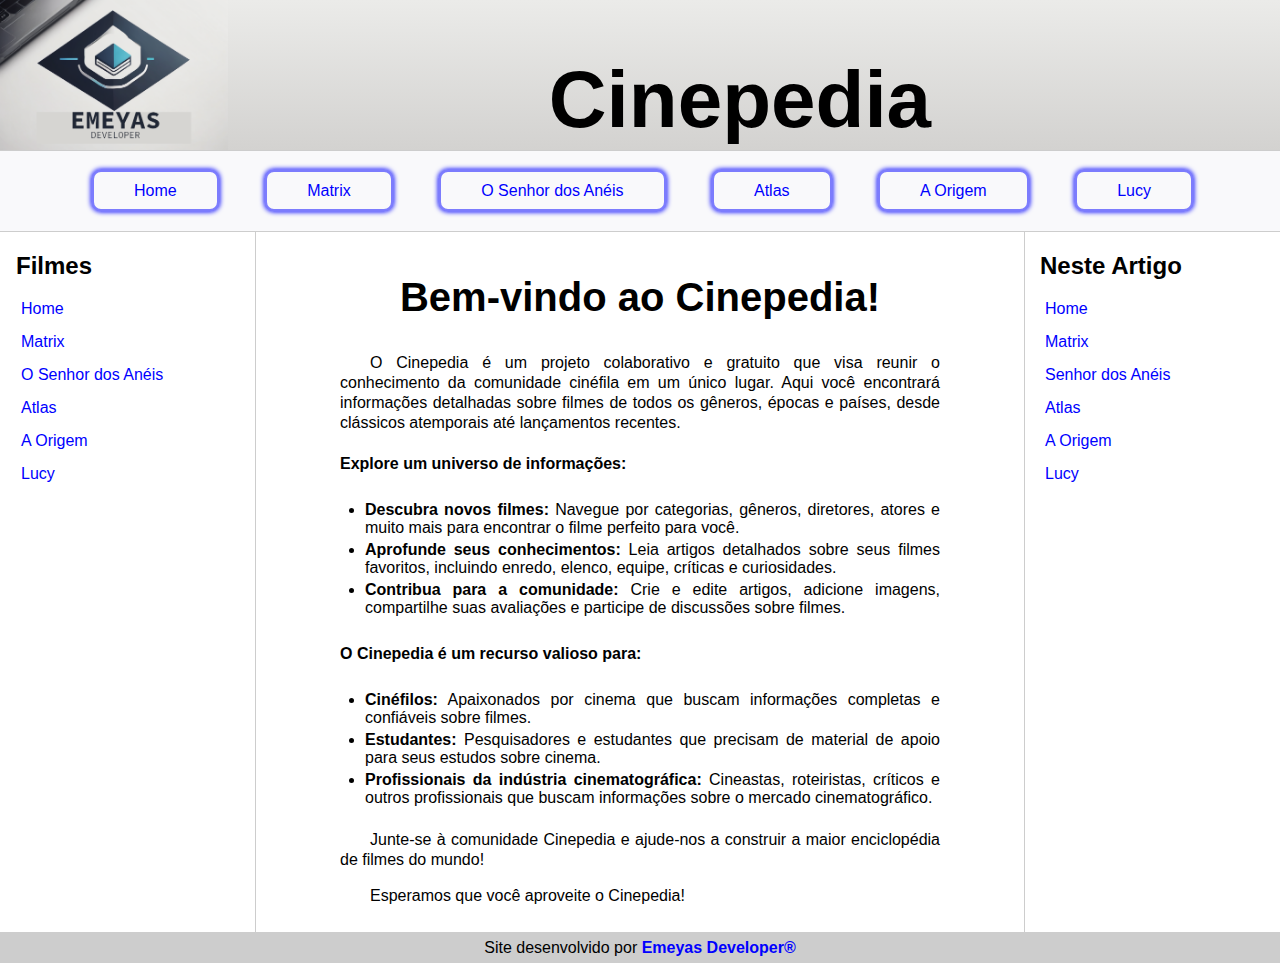
<file: index.html>
<!DOCTYPE html>
<html lang="pt-br">
<head>
    <meta charset="UTF-8">
    <meta http-equiv="X-UA-Compatible" content="IE=edge">
    <meta name="viewport" content="width=device-width, initial-scale=1.0">
    <title>Página Principal</title>
    <link rel="stylesheet" href="assets/css/style.css">
</head>
<body>
    <header>   
        <span class="logo">
            <img src="assets/images/logoe.png" alt="Logotipo Emeyas Developer">
        </span>
        <span class="site">
            <h1>Cinepedia</h1>
        </span>
    </header>
    <nav class="bar">
        <ul>
            <li><a href="index.html">Home</a></li>
            <li><a href="matrix.html">Matrix</a></li>
            <li><a href="senhordosaneis.html">O Senhor dos Anéis</a></li>
            <li><a href="atlas.html">Atlas</a></li>
            <li><a href="aorigem.html">A Origem</a></li>
            <li><a href="lucy.html">Lucy</a></li>
        </ul>
    </nav>
    <main class="content">
        <aside class="sidebar">
            <h2>Filmes</h2>
            <ul>
                <li><a href="index.html">Home</a></li>
                <li><a href="matrix.html">Matrix</a></li>
                <li><a href="senhordosaneis.html">O Senhor dos Anéis</a></li>
                <li><a href="atlas.html">Atlas</a></li>
                <li><a href="aorigem.html">A Origem</a></li>
                <li><a href="lucy.html">Lucy</a></li>
                </ul>
        </aside>
        <section class="main">
            <h2>Bem-vindo ao Cinepedia!</h2>
            <p>O Cinepedia é um projeto colaborativo e gratuito que visa    reunir o conhecimento da comunidade cinéfila em um único lugar. Aqui você encontrará informações detalhadas sobre filmes de todos os gêneros, épocas e países, desde clássicos atemporais até lançamentos recentes.</p> 
            <h4>Explore um universo de informações:</h4>
            <ul>
                <li><strong>Descubra novos filmes:</strong> Navegue por categorias, gêneros, diretores, atores e muito mais para encontrar o filme perfeito para você.</li>
                <li><strong>Aprofunde seus conhecimentos:</strong> Leia artigos detalhados sobre seus filmes favoritos, incluindo enredo, elenco, equipe, críticas e curiosidades.</li>
                <li><strong>Contribua para a comunidade:</strong> Crie e edite artigos, adicione imagens, compartilhe suas avaliações e participe de discussões sobre filmes.</li>
            </ul>
            <h4>O Cinepedia é um recurso valioso para:</h4>

            <ul>
                <li><strong>Cinéfilos:</strong> Apaixonados por cinema que buscam informações completas e confiáveis sobre filmes.</li>
                <li><strong>Estudantes:</strong> Pesquisadores e estudantes que precisam de material de apoio para seus estudos sobre cinema.</li>
                <li><strong>Profissionais da indústria cinematográfica:</strong> Cineastas, roteiristas, críticos e outros profissionais que buscam informações sobre o mercado cinematográfico.</li>
            </ul>
            <p>Junte-se à comunidade Cinepedia e ajude-nos a construir a maior enciclopédia de filmes do mundo!</p> 
            <p>Esperamos que você aproveite o Cinepedia!</p>

        </section>
        <aside class="anchors">
            <h2>Neste Artigo</h2>
            <ul>
                <li><a href="index.html">Home</a></li>
                <li><a href="matrix.html">Matrix</a></li>
                <li><a href="senhordosaneis.html">Senhor dos Anéis</a></li>
                <li><a href="atlas.html">Atlas</a></li>
                <li><a href="aorigem.html">A Origem</a></li>
                <li><a href="lucy.html">Lucy</a></li>
            </ul>
        </aside>
    </main>
    <footer class="footer">
        Site desenvolvido por <strong><a href="https://github.com/emeyas-franco" target="_blank">Emeyas Developer&#174;</a></strong>
    </footer>
</body>
</html>
</file>
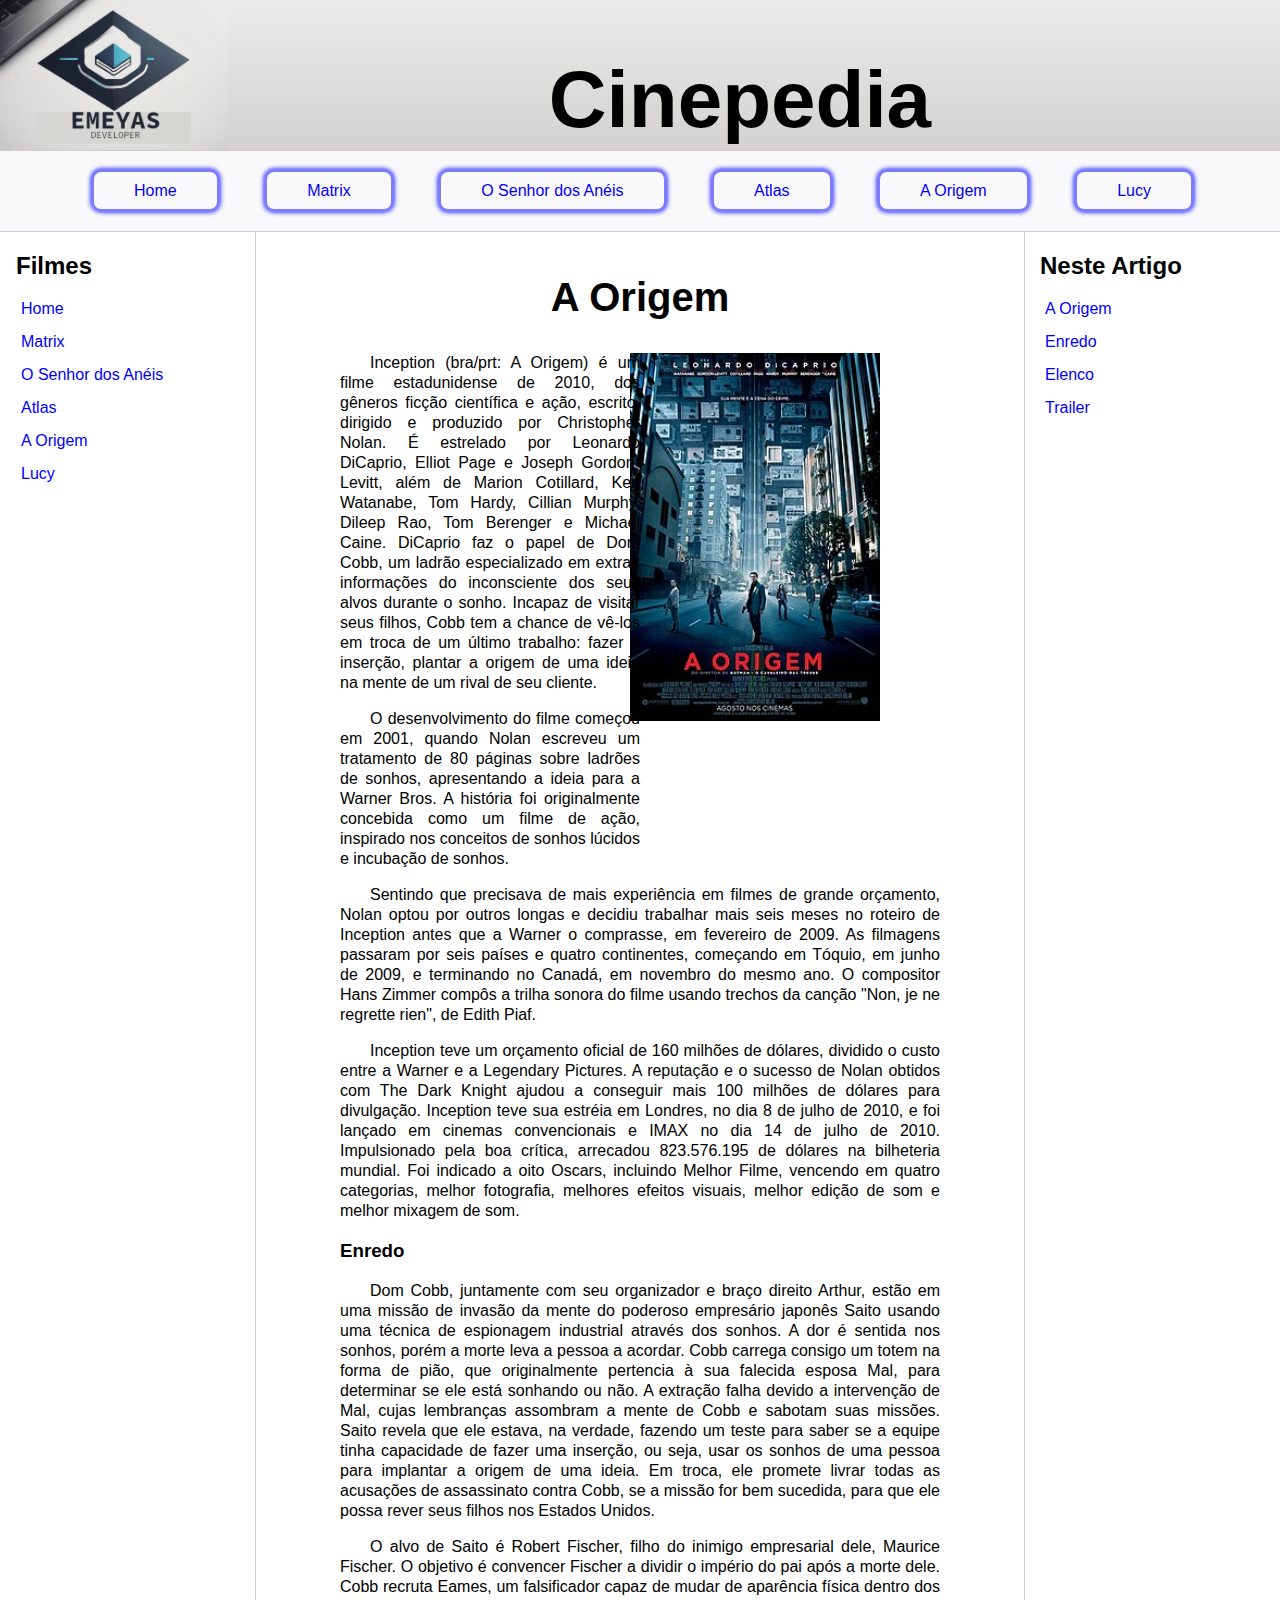
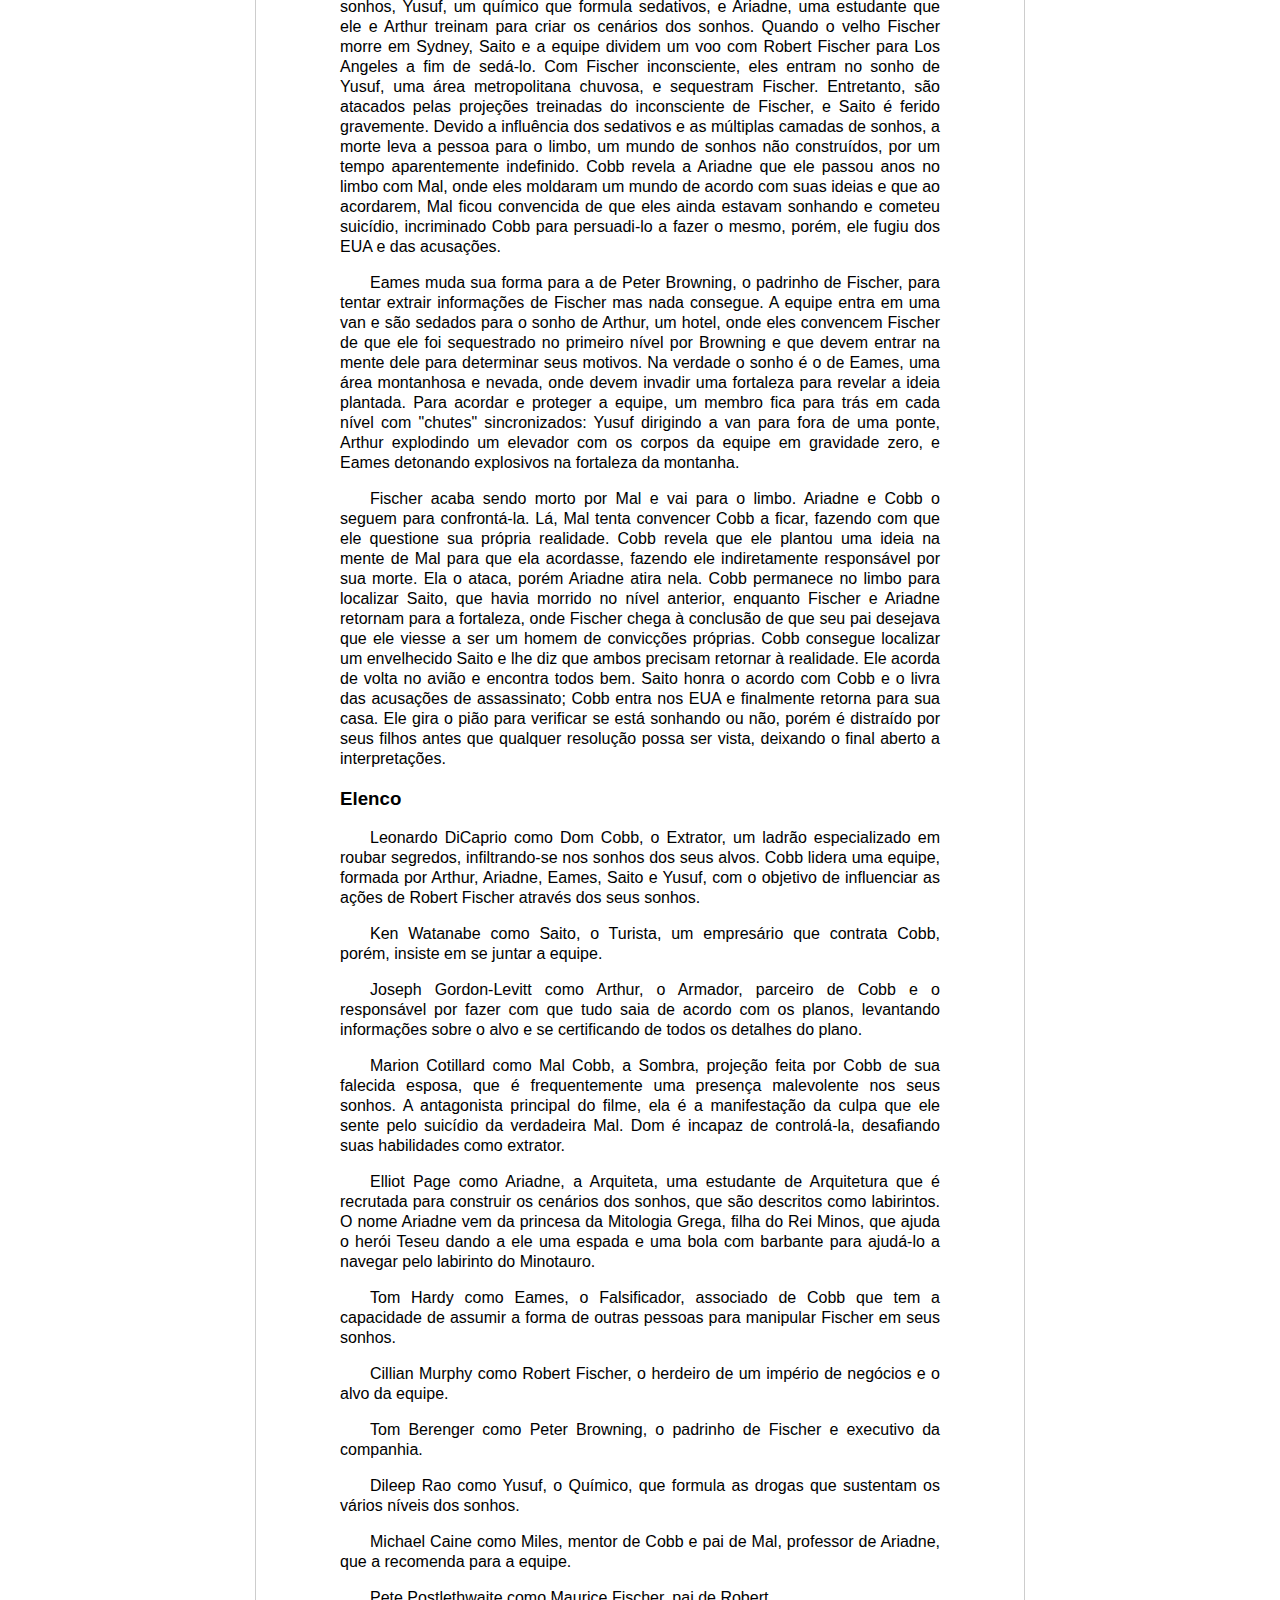
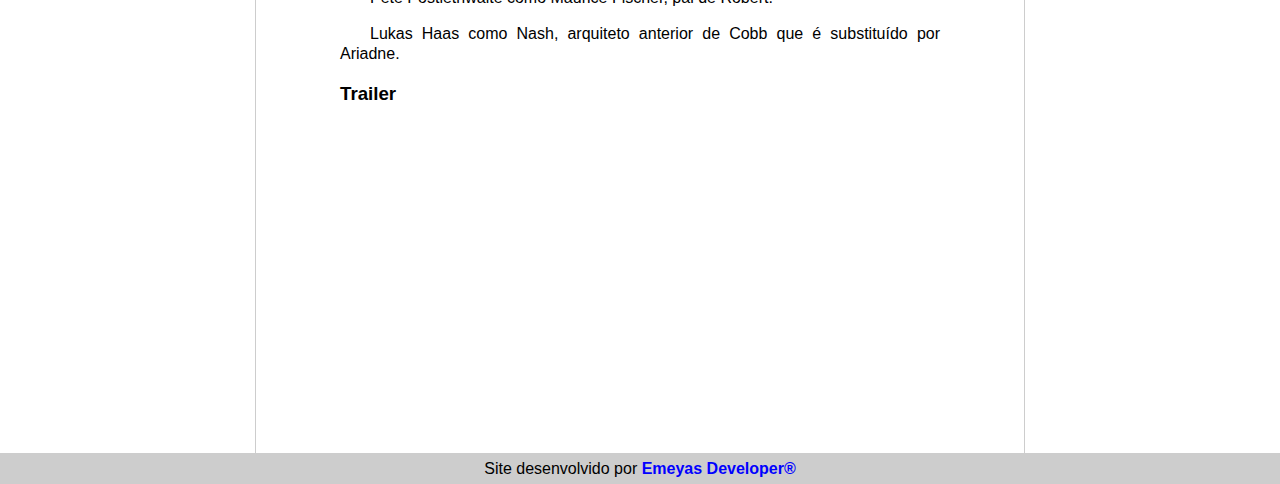
<file: aorigem.html>
<!DOCTYPE html>
<html lang="pt-br">
<head>
    <meta charset="UTF-8">
    <meta http-equiv="X-UA-Compatible" content="IE=edge">
    <meta name="viewport" content="width=device-width, initial-scale=1.0">
    <title>Filme - A Origem</title>
    <link rel="stylesheet" href="assets/css/style.css">
</head>
<body>
    <header>   
        <span class="logo">
            <img src="assets/images/logoe.png" alt="Logotipo Emeyas Developer">
        </span>
        <span class="site">
            <h1>Cinepedia</h1>
        </span>
    </header>
    <nav class="bar">
        <ul>
            <li><a href="index.html">Home</a></li>
            <li><a href="matrix.html">Matrix</a></li>
            <li><a href="senhordosaneis.html">O Senhor dos Anéis</a></li>
            <li><a href="atlas.html">Atlas</a></li>
            <li><a href="aorigem.html">A Origem</a></li>
            <li><a href="lucy.html">Lucy</a></li>
        </ul>
    </nav>
    <main class="content">
        <aside class="sidebar">
            <h2>Filmes</h2>
            <ul>
                <li><a href="index.html">Home</a></li>
                <li><a href="matrix.html">Matrix</a></li>
                <li><a href="senhordosaneis.html">O Senhor dos Anéis</a></li>
                <li><a href="atlas.html">Atlas</a></li>
                <li><a href="aorigem.html">A Origem</a></li>
                <li><a href="lucy.html">Lucy</a></li>
                </ul>
        </aside>
        <section class="main">
            <h2 id="inicio">A Origem</h2>
            <div id="img" style="right: 400px;"><img src="assets/images/AOrigemPoster.jpg" alt="Capa filme A Origem" width="250px"></div>
            <div id="p">
                <p>Inception (bra/prt: A Origem) é um filme estadunidense de 2010, dos gêneros ficção científica e ação, escrito, dirigido e produzido por Christopher Nolan. É estrelado por Leonardo DiCaprio, Elliot Page e Joseph Gordon-Levitt, além de Marion Cotillard, Ken Watanabe, Tom Hardy, Cillian Murphy, Dileep Rao, Tom Berenger e Michael Caine. DiCaprio faz o papel de Dom Cobb, um ladrão especializado em extrair informações do inconsciente dos seus alvos durante o sonho. Incapaz de visitar seus filhos, Cobb tem a chance de vê-los em troca de um último trabalho: fazer a inserção, plantar a origem de uma ideia na mente de um rival de seu cliente.</p>
                <p>O desenvolvimento do filme começou em 2001, quando Nolan escreveu um tratamento de 80 páginas sobre ladrões de sonhos, apresentando a ideia para a Warner Bros. A história foi originalmente concebida como um filme de ação, inspirado nos conceitos de sonhos lúcidos e incubação de sonhos.</p>
            </div>
            <p>Sentindo que precisava de mais experiência em filmes de grande orçamento, Nolan optou por outros longas e decidiu trabalhar mais seis meses no roteiro de Inception antes que a Warner o comprasse, em fevereiro de 2009. As filmagens passaram por seis países e quatro continentes, começando em Tóquio, em junho de 2009, e terminando no Canadá, em novembro do mesmo ano. O compositor Hans Zimmer compôs a trilha sonora do filme usando trechos da canção "Non, je ne regrette rien", de Edith Piaf.</p>
            <p>Inception teve um orçamento oficial de 160 milhões de dólares, dividido o custo entre a Warner e a Legendary Pictures. A reputação e o sucesso de Nolan obtidos com The Dark Knight ajudou a conseguir mais 100 milhões de dólares para divulgação. Inception teve sua estréia em Londres, no dia 8 de julho de 2010, e foi lançado em cinemas convencionais e IMAX no dia 14 de julho de 2010. Impulsionado pela boa crítica, arrecadou 823.576.195 de dólares na bilheteria mundial. Foi indicado a oito Oscars, incluindo Melhor Filme, vencendo em quatro categorias, melhor fotografia, melhores efeitos visuais, melhor edição de som e melhor mixagem de som.</p>
                        <h3 id="enredo">Enredo</h3>
                        <p>Dom Cobb, juntamente com seu organizador e braço direito Arthur, estão em uma missão de invasão da mente do poderoso empresário japonês Saito usando uma técnica de espionagem industrial através dos sonhos. A dor é sentida nos sonhos, porém a morte leva a pessoa a acordar. Cobb carrega consigo um totem na forma de pião, que originalmente pertencia à sua falecida esposa Mal, para determinar se ele está sonhando ou não. A extração falha devido a intervenção de Mal, cujas lembranças assombram a mente de Cobb e sabotam suas missões. Saito revela que ele estava, na verdade, fazendo um teste para saber se a equipe tinha capacidade de fazer uma inserção, ou seja, usar os sonhos de uma pessoa para implantar a origem de uma ideia. Em troca, ele promete livrar todas as acusações de assassinato contra Cobb, se a missão for bem sucedida, para que ele possa rever seus filhos nos Estados Unidos.</p>
            <p>O alvo de Saito é Robert Fischer, filho do inimigo empresarial dele, Maurice Fischer. O objetivo é convencer Fischer a dividir o império do pai após a morte dele. Cobb recruta Eames, um falsificador capaz de mudar de aparência física dentro dos sonhos, Yusuf, um químico que formula sedativos, e Ariadne, uma estudante que ele e Arthur treinam para criar os cenários dos sonhos. Quando o velho Fischer morre em Sydney, Saito e a equipe dividem um voo com Robert Fischer para Los Angeles a fim de sedá-lo. Com Fischer inconsciente, eles entram no sonho de Yusuf, uma área metropolitana chuvosa, e sequestram Fischer. Entretanto, são atacados pelas projeções treinadas do inconsciente de Fischer, e Saito é ferido gravemente. Devido a influência dos sedativos e as múltiplas camadas de sonhos, a morte leva a pessoa para o limbo, um mundo de sonhos não construídos, por um tempo aparentemente indefinido. Cobb revela a Ariadne que ele passou anos no limbo com Mal, onde eles moldaram um mundo de acordo com suas ideias e que ao acordarem, Mal ficou convencida de que eles ainda estavam sonhando e cometeu suicídio, incriminado Cobb para persuadi-lo a fazer o mesmo, porém, ele fugiu dos EUA e das acusações.</p>
            <p>Eames muda sua forma para a de Peter Browning, o padrinho de Fischer, para tentar extrair informações de Fischer mas nada consegue. A equipe entra em uma van e são sedados para o sonho de Arthur, um hotel, onde eles convencem Fischer de que ele foi sequestrado no primeiro nível por Browning e que devem entrar na mente dele para determinar seus motivos. Na verdade o sonho é o de Eames, uma área montanhosa e nevada, onde devem invadir uma fortaleza para revelar a ideia plantada. Para acordar e proteger a equipe, um membro fica para trás em cada nível com "chutes" sincronizados: Yusuf dirigindo a van para fora de uma ponte, Arthur explodindo um elevador com os corpos da equipe em gravidade zero, e Eames detonando explosivos na fortaleza da montanha.</p>
            <p>Fischer acaba sendo morto por Mal e vai para o limbo. Ariadne e Cobb o seguem para confrontá-la. Lá, Mal tenta convencer Cobb a ficar, fazendo com que ele questione sua própria realidade. Cobb revela que ele plantou uma ideia na mente de Mal para que ela acordasse, fazendo ele indiretamente responsável por sua morte. Ela o ataca, porém Ariadne atira nela. Cobb permanece no limbo para localizar Saito, que havia morrido no nível anterior, enquanto Fischer e Ariadne retornam para a fortaleza, onde Fischer chega à conclusão de que seu pai desejava que ele viesse a ser um homem de convicções próprias. Cobb consegue localizar um envelhecido Saito e lhe diz que ambos precisam retornar à realidade. Ele acorda de volta no avião e encontra todos bem. Saito honra o acordo com Cobb e o livra das acusações de assassinato; Cobb entra nos EUA e finalmente retorna para sua casa. Ele gira o pião para verificar se está sonhando ou não, porém é distraído por seus filhos antes que qualquer resolução possa ser vista, deixando o final aberto a interpretações.</p>
            <h3 id="elenco">Elenco</h3>
            <p>Leonardo DiCaprio como Dom Cobb, o Extrator, um ladrão especializado em roubar segredos, infiltrando-se nos sonhos dos seus alvos. Cobb lidera uma equipe, formada por Arthur, Ariadne, Eames, Saito e Yusuf, com o objetivo de influenciar as ações de Robert Fischer através dos seus sonhos.</p>
            <p>Ken Watanabe como Saito, o Turista, um empresário que contrata Cobb, porém, insiste em se juntar a equipe.</p>
            <p>Joseph Gordon-Levitt como Arthur, o Armador, parceiro de Cobb e o responsável por fazer com que tudo saia de acordo com os planos, levantando informações sobre o alvo e se certificando de todos os detalhes do plano.</p>
            <p>Marion Cotillard como Mal Cobb, a Sombra, projeção feita por Cobb de sua falecida esposa, que é frequentemente uma presença malevolente nos seus sonhos. A antagonista principal do filme, ela é a manifestação da culpa que ele sente pelo suicídio da verdadeira Mal. Dom é incapaz de controlá-la, desafiando suas habilidades como extrator.</p>
            <p>Elliot Page como Ariadne, a Arquiteta, uma estudante de Arquitetura que é recrutada para construir os cenários dos sonhos, que são descritos como labirintos. O nome Ariadne vem da princesa da Mitologia Grega, filha do Rei Minos, que ajuda o herói Teseu dando a ele uma espada e uma bola com barbante para ajudá-lo a navegar pelo labirinto do Minotauro.</p>
            <p>Tom Hardy como Eames, o Falsificador, associado de Cobb que tem a capacidade de assumir a forma de outras pessoas para manipular Fischer em seus sonhos.</p>
            <p>Cillian Murphy como Robert Fischer, o herdeiro de um império de negócios e o alvo da equipe.</p>
            <p>Tom Berenger como Peter Browning, o padrinho de Fischer e executivo da companhia.</p>
            <p>Dileep Rao como Yusuf, o Químico, que formula as drogas que sustentam os vários níveis dos sonhos.</p>
            <p>Michael Caine como Miles, mentor de Cobb e pai de Mal, professor de Ariadne, que a recomenda para a equipe.</p>
            <p>Pete Postlethwaite como Maurice Fischer, pai de Robert.</p>
            <p>Lukas Haas como Nash, arquiteto anterior de Cobb que é substituído por Ariadne.</p>
            <h3 id="trailer">Trailer</h3>
            <iframe width="560" height="315" src="https://www.youtube.com/embed/R_VX0e0PX90?si=S9HdpGWmqYE6l4kC" title="YouTube video player" frameborder="0" allow="accelerometer; autoplay; clipboard-write; encrypted-media; gyroscope; picture-in-picture; web-share" referrerpolicy="strict-origin-when-cross-origin" allowfullscreen></iframe>
        </section>
        <aside class="anchors">
            <h2>Neste Artigo</h2>
            <ul>
                <li><a href="#inicio">A Origem</a></li>
                <li><a href="#enredo">Enredo</a></li>
                <li><a href="#elenco">Elenco</a></li>
                <li><a href="#trailer">Trailer</a></li>
            </ul>
        </aside>
    </main>
    <footer class="footer">
        Site desenvolvido por <strong><a href="https://github.com/emeyas-franco" target="_blank">Emeyas Developer&#174;</a></strong>
    </footer>
</body>
</html>
</file>
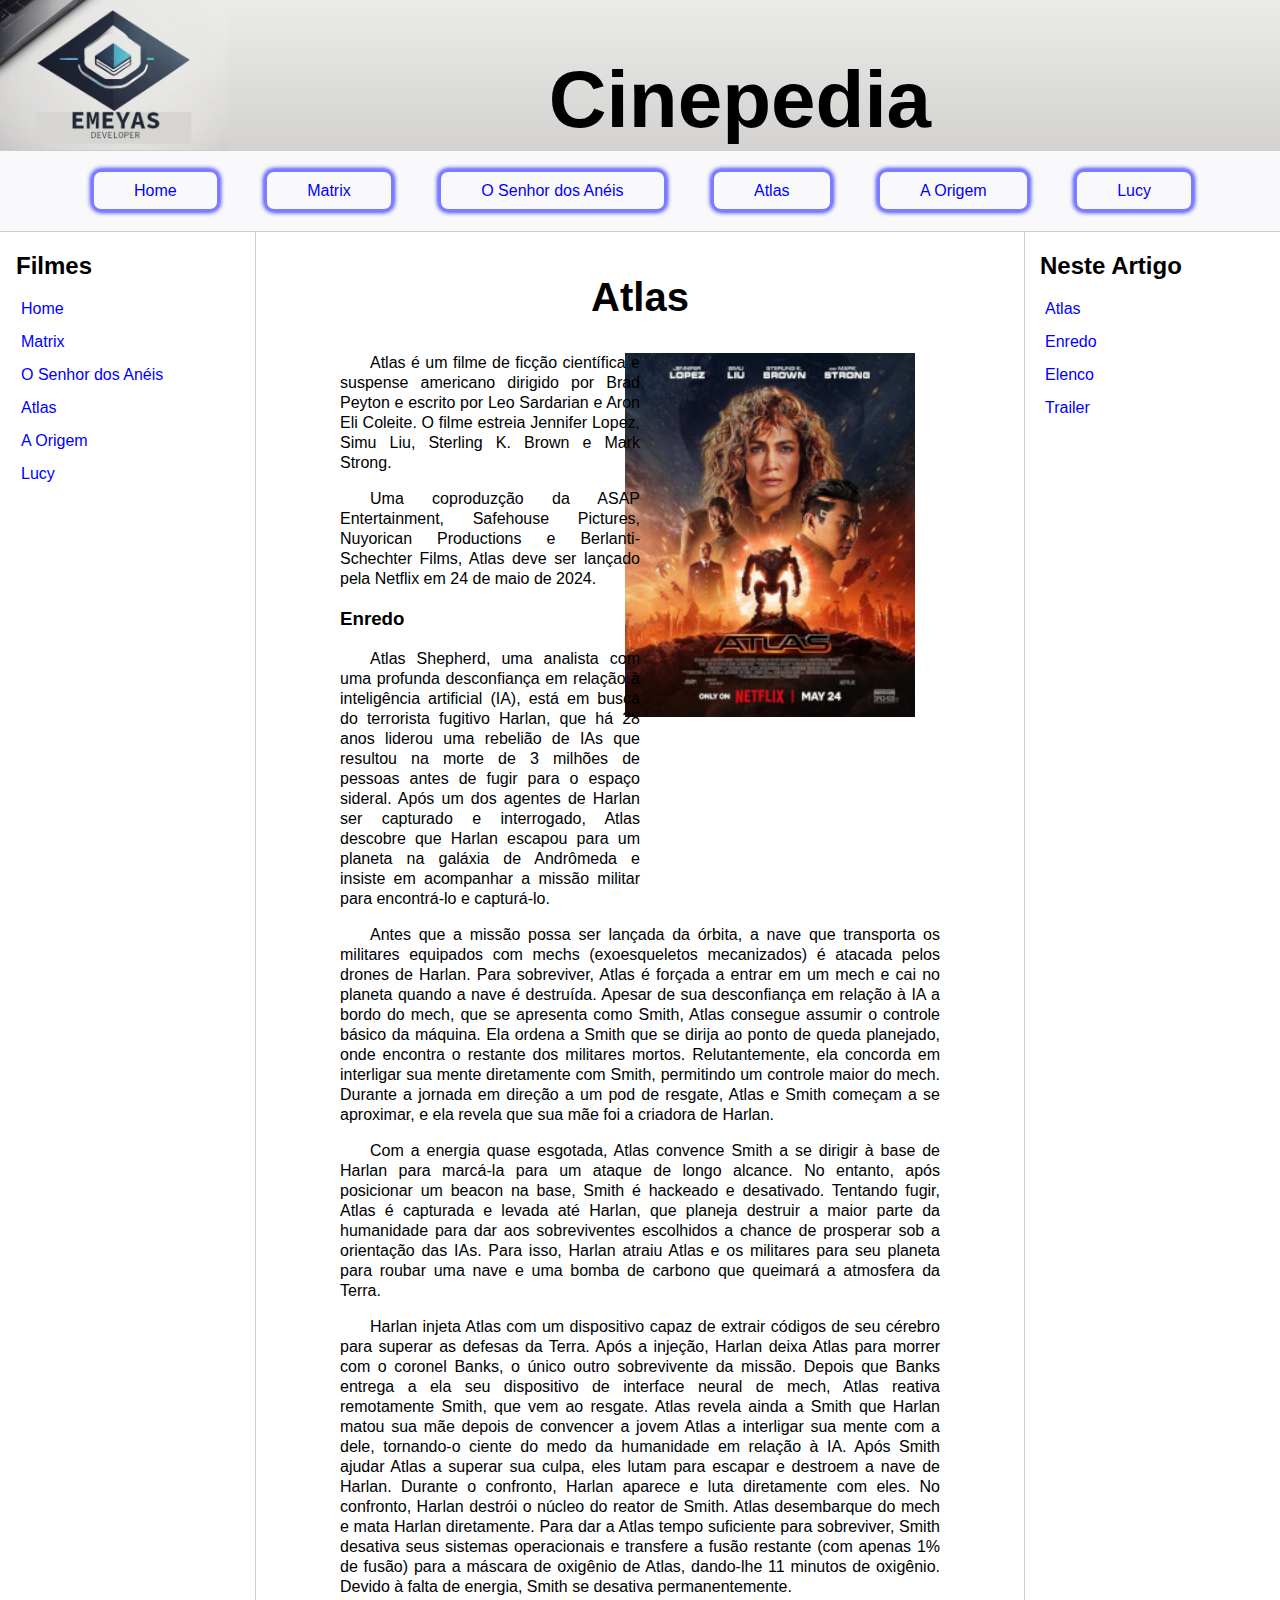
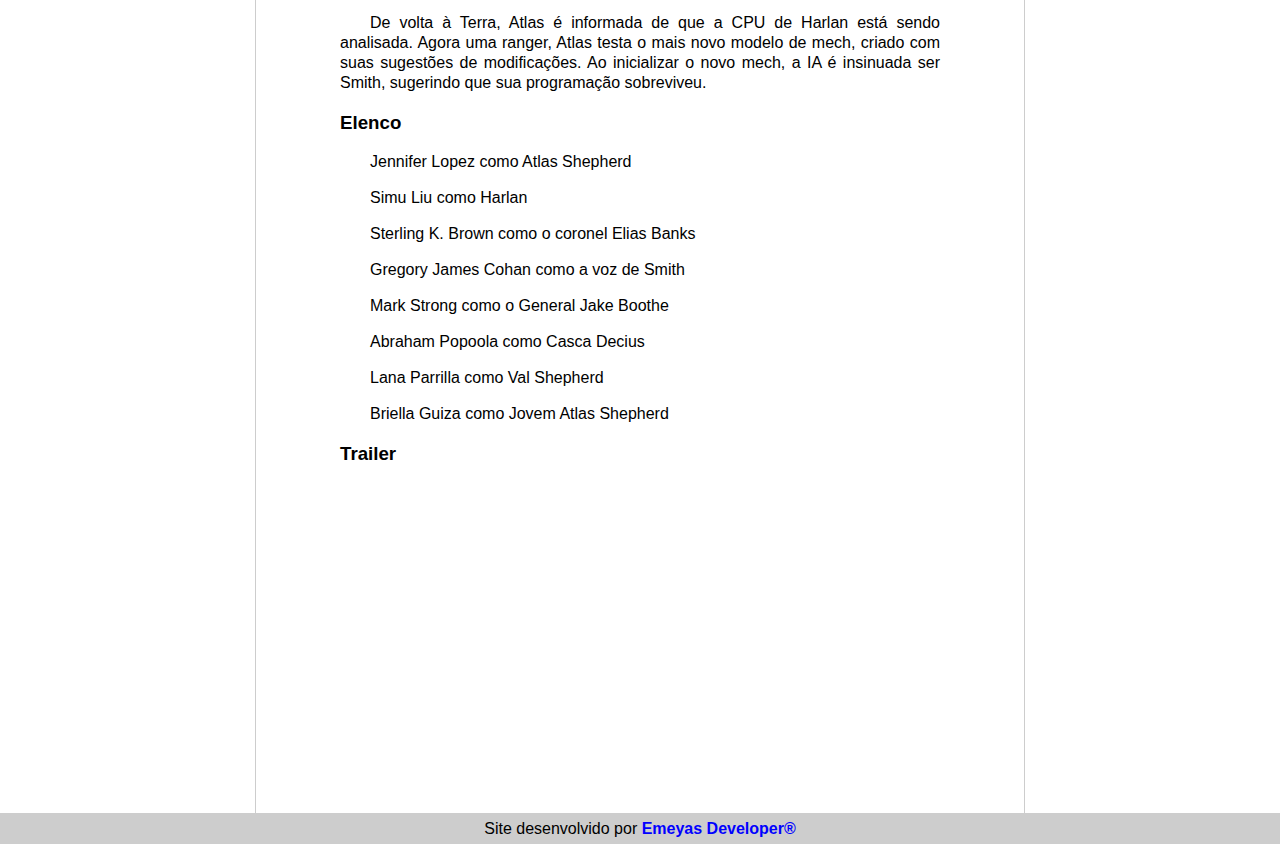
<file: atlas.html>
<!DOCTYPE html>
<html lang="pt-br">
<head>
    <meta charset="UTF-8">
    <meta http-equiv="X-UA-Compatible" content="IE=edge">
    <meta name="viewport" content="width=device-width, initial-scale=1.0">
    <title>Filme - Atlas</title>
    <link rel="stylesheet" href="assets/css/style.css">
</head>
<body>
    <header>   
        <span class="logo">
            <img src="assets/images/logoe.png" alt="Logotipo Emeyas Developer">
        </span>
        <span class="site">
            <h1>Cinepedia</h1>
        </span>
    </header>
    <nav class="bar">
        <ul>
            <li><a href="index.html">Home</a></li>
            <li><a href="matrix.html">Matrix</a></li>
            <li><a href="senhordosaneis.html">O Senhor dos Anéis</a></li>
            <li><a href="atlas.html">Atlas</a></li>
            <li><a href="aorigem.html">A Origem</a></li>
            <li><a href="lucy.html">Lucy</a></li>
        </ul>
    </nav>
    <main class="content">
        <aside class="sidebar">
            <h2>Filmes</h2>
            <ul>
                <li><a href="index.html">Home</a></li>
                <li><a href="matrix.html">Matrix</a></li>
                <li><a href="senhordosaneis.html">O Senhor dos Anéis</a></li>
                <li><a href="atlas.html">Atlas</a></li>
                <li><a href="aorigem.html">A Origem</a></li>
                <li><a href="lucy.html">Lucy</a></li>
                </ul>
        </aside>
        <section class="main">
            <h2 id="inicio">Atlas</h2>
            <div id="img" style="right: 365px;"><img src="assets/images/atlas_poster.jpg" alt="Capa do filme Atlas" width="290px"></div>
            <div id="p">
                <p>Atlas é um filme de ficção científica e suspense americano dirigido por Brad Peyton e escrito por Leo Sardarian e Aron Eli Coleite. O filme estreia Jennifer Lopez, Simu Liu, Sterling K. Brown e Mark Strong.</p>

                <p>Uma coproduzção da ASAP Entertainment, Safehouse Pictures, Nuyorican Productions e Berlanti-Schechter Films, Atlas deve ser lançado pela Netflix em 24 de maio de 2024.</p>
                <h3 id="enredo">Enredo</h3>
                <p>Atlas Shepherd, uma analista com uma profunda desconfiança em relação à inteligência artificial (IA), está em busca do terrorista fugitivo Harlan, que há 28 anos liderou uma rebelião de IAs que resultou na morte de 3 milhões de pessoas antes de fugir para o espaço sideral. Após um dos agentes de Harlan ser capturado e interrogado, Atlas descobre que Harlan escapou para um planeta na galáxia de Andrômeda e insiste em acompanhar a missão militar para encontrá-lo e capturá-lo.</p>
            </div>
            <p>Antes que a missão possa ser lançada da órbita, a nave que transporta os militares equipados com mechs (exoesqueletos mecanizados) é atacada pelos drones de Harlan. Para sobreviver, Atlas é forçada a entrar em um mech e cai no planeta quando a nave é destruída. Apesar de sua desconfiança em relação à IA a bordo do mech, que se apresenta como Smith, Atlas consegue assumir o controle básico da máquina. Ela ordena a Smith que se dirija ao ponto de queda planejado, onde encontra o restante dos militares mortos. Relutantemente, ela concorda em interligar sua mente diretamente com Smith, permitindo um controle maior do mech. Durante a jornada em direção a um pod de resgate, Atlas e Smith começam a se aproximar, e ela revela que sua mãe foi a criadora de Harlan.</p>
            <p>Com a energia quase esgotada, Atlas convence Smith a se dirigir à base de Harlan para marcá-la para um ataque de longo alcance. No entanto, após posicionar um beacon na base, Smith é hackeado e desativado. Tentando fugir, Atlas é capturada e levada até Harlan, que planeja destruir a maior parte da humanidade para dar aos sobreviventes escolhidos a chance de prosperar sob a orientação das IAs. Para isso, Harlan atraiu Atlas e os militares para seu planeta para roubar uma nave e uma bomba de carbono que queimará a atmosfera da Terra.</p>
            <p>Harlan injeta Atlas com um dispositivo capaz de extrair códigos de seu cérebro para superar as defesas da Terra. Após a injeção, Harlan deixa Atlas para morrer com o coronel Banks, o único outro sobrevivente da missão. Depois que Banks entrega a ela seu dispositivo de interface neural de mech, Atlas reativa remotamente Smith, que vem ao resgate. Atlas revela ainda a Smith que Harlan matou sua mãe depois de convencer a jovem Atlas a interligar sua mente com a dele, tornando-o ciente do medo da humanidade em relação à IA. Após Smith ajudar Atlas a superar sua culpa, eles lutam para escapar e destroem a nave de Harlan. Durante o confronto, Harlan aparece e luta diretamente com eles. No confronto, Harlan destrói o núcleo do reator de Smith. Atlas desembarque do mech e mata Harlan diretamente. Para dar a Atlas tempo suficiente para sobreviver, Smith desativa seus sistemas operacionais e transfere a fusão restante (com apenas 1% de fusão) para a máscara de oxigênio de Atlas, dando-lhe 11 minutos de oxigênio. Devido à falta de energia, Smith se desativa permanentemente.</p>
            <p>De volta à Terra, Atlas é informada de que a CPU de Harlan está sendo analisada. Agora uma ranger, Atlas testa o mais novo modelo de mech, criado com suas sugestões de modificações. Ao inicializar o novo mech, a IA é insinuada ser Smith, sugerindo que sua programação sobreviveu.</p>
            <h3 id="elenco">Elenco</h3>
            <p>Jennifer Lopez como Atlas Shepherd</p>
            <p>Simu Liu como Harlan</p>
            <p>Sterling K. Brown como o coronel Elias Banks</p>
            <p>Gregory James Cohan como a voz de Smith</p>
            <p>Mark Strong como o General Jake Boothe</p>
            <p>Abraham Popoola como Casca Decius</p>
            <p>Lana Parrilla como Val Shepherd</p>
            <p>Briella Guiza como Jovem Atlas Shepherd</p>
            <h3 id="trailer">Trailer</h3>
            <iframe width="560" height="315" src="https://www.youtube.com/embed/KEbFBusYrsw?si=FjbVUg1SgQtLQCWZ" title="YouTube video player" frameborder="0" allow="accelerometer; autoplay; clipboard-write; encrypted-media; gyroscope; picture-in-picture; web-share" referrerpolicy="strict-origin-when-cross-origin" allowfullscreen></iframe>
        </section>
        <aside class="anchors">
            <h2>Neste Artigo</h2>
            <ul>
                <li><a href="#inicio">Atlas</a></li>
                <li><a href="#enredo">Enredo</a></li>
                <li><a href="#elenco">Elenco</a></li>
                <li><a href="#trailer">Trailer</a></li>
            </ul>
        </aside>
    </main>
    <footer class="footer">
        Site desenvolvido por <strong><a href="https://github.com/emeyas-franco" target="_blank">Emeyas Developer&#174;</a></strong>
    </footer>
</body>
</html>
</file>
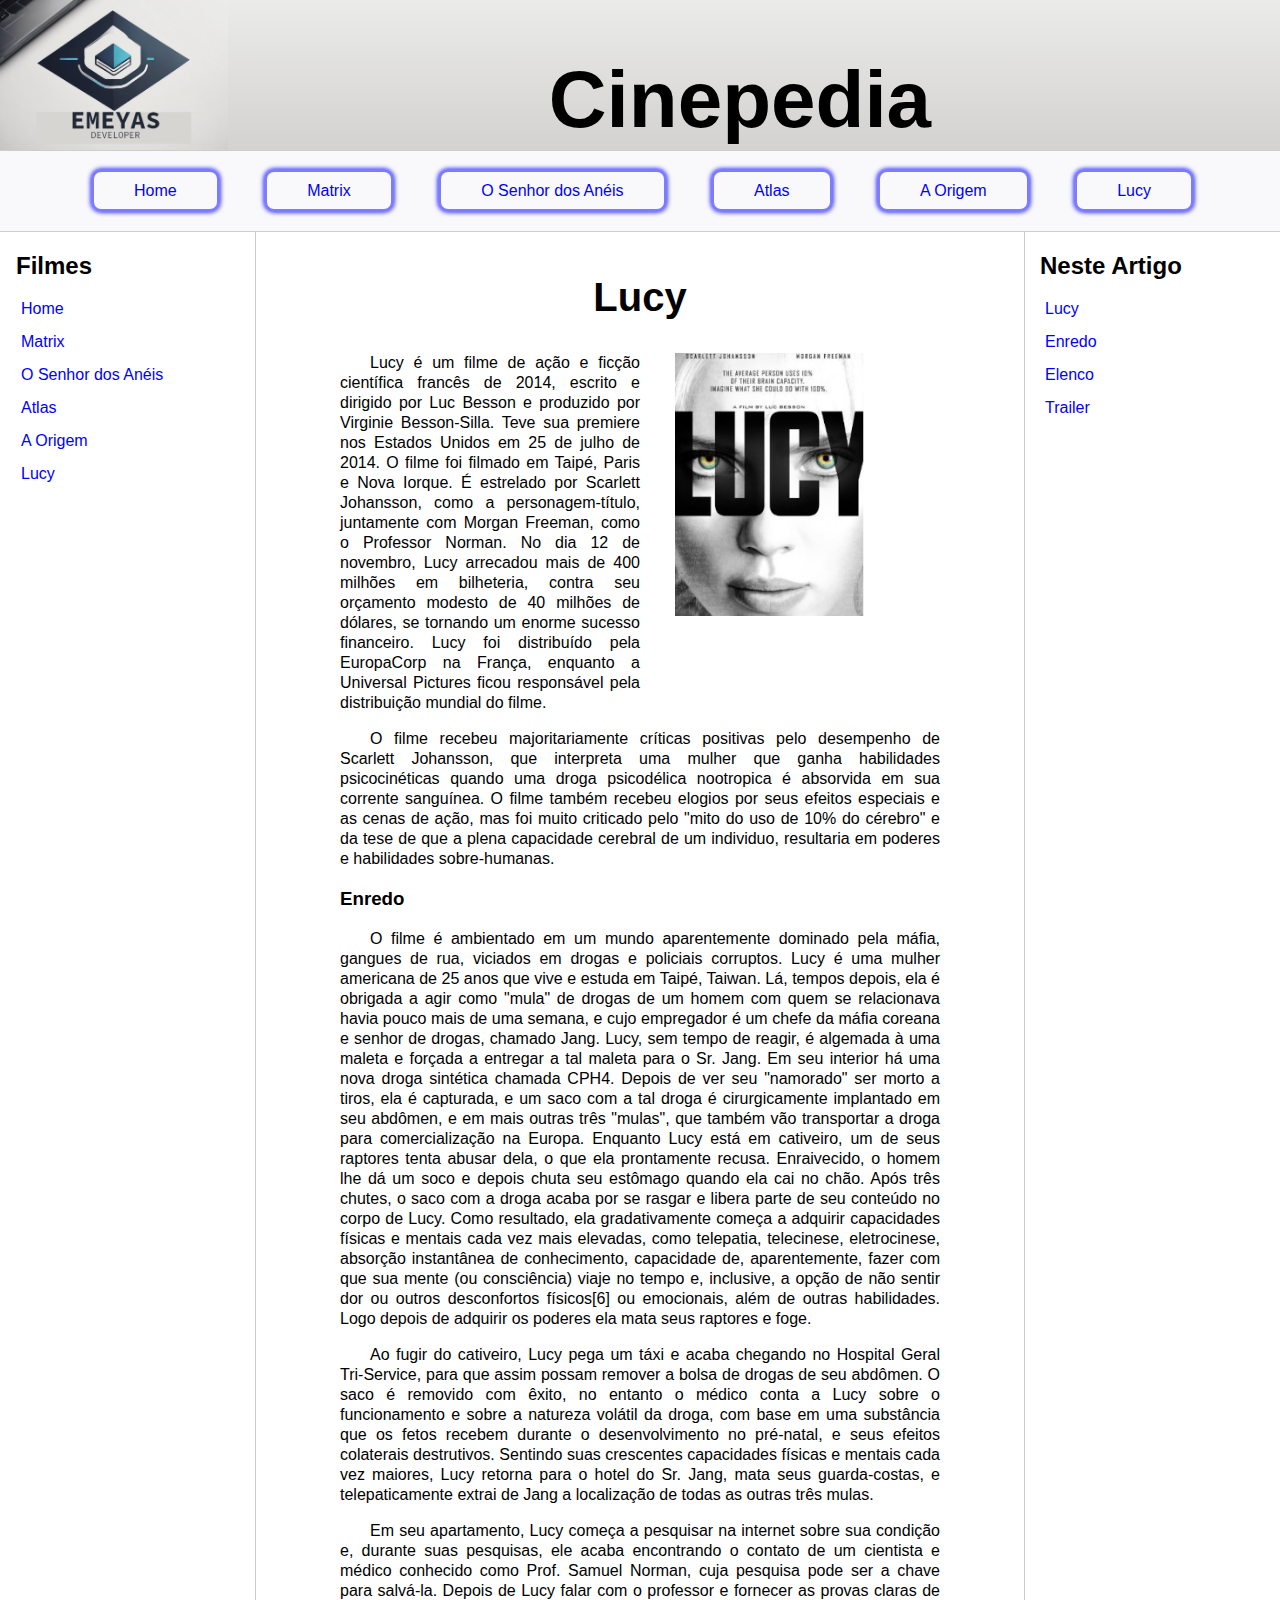
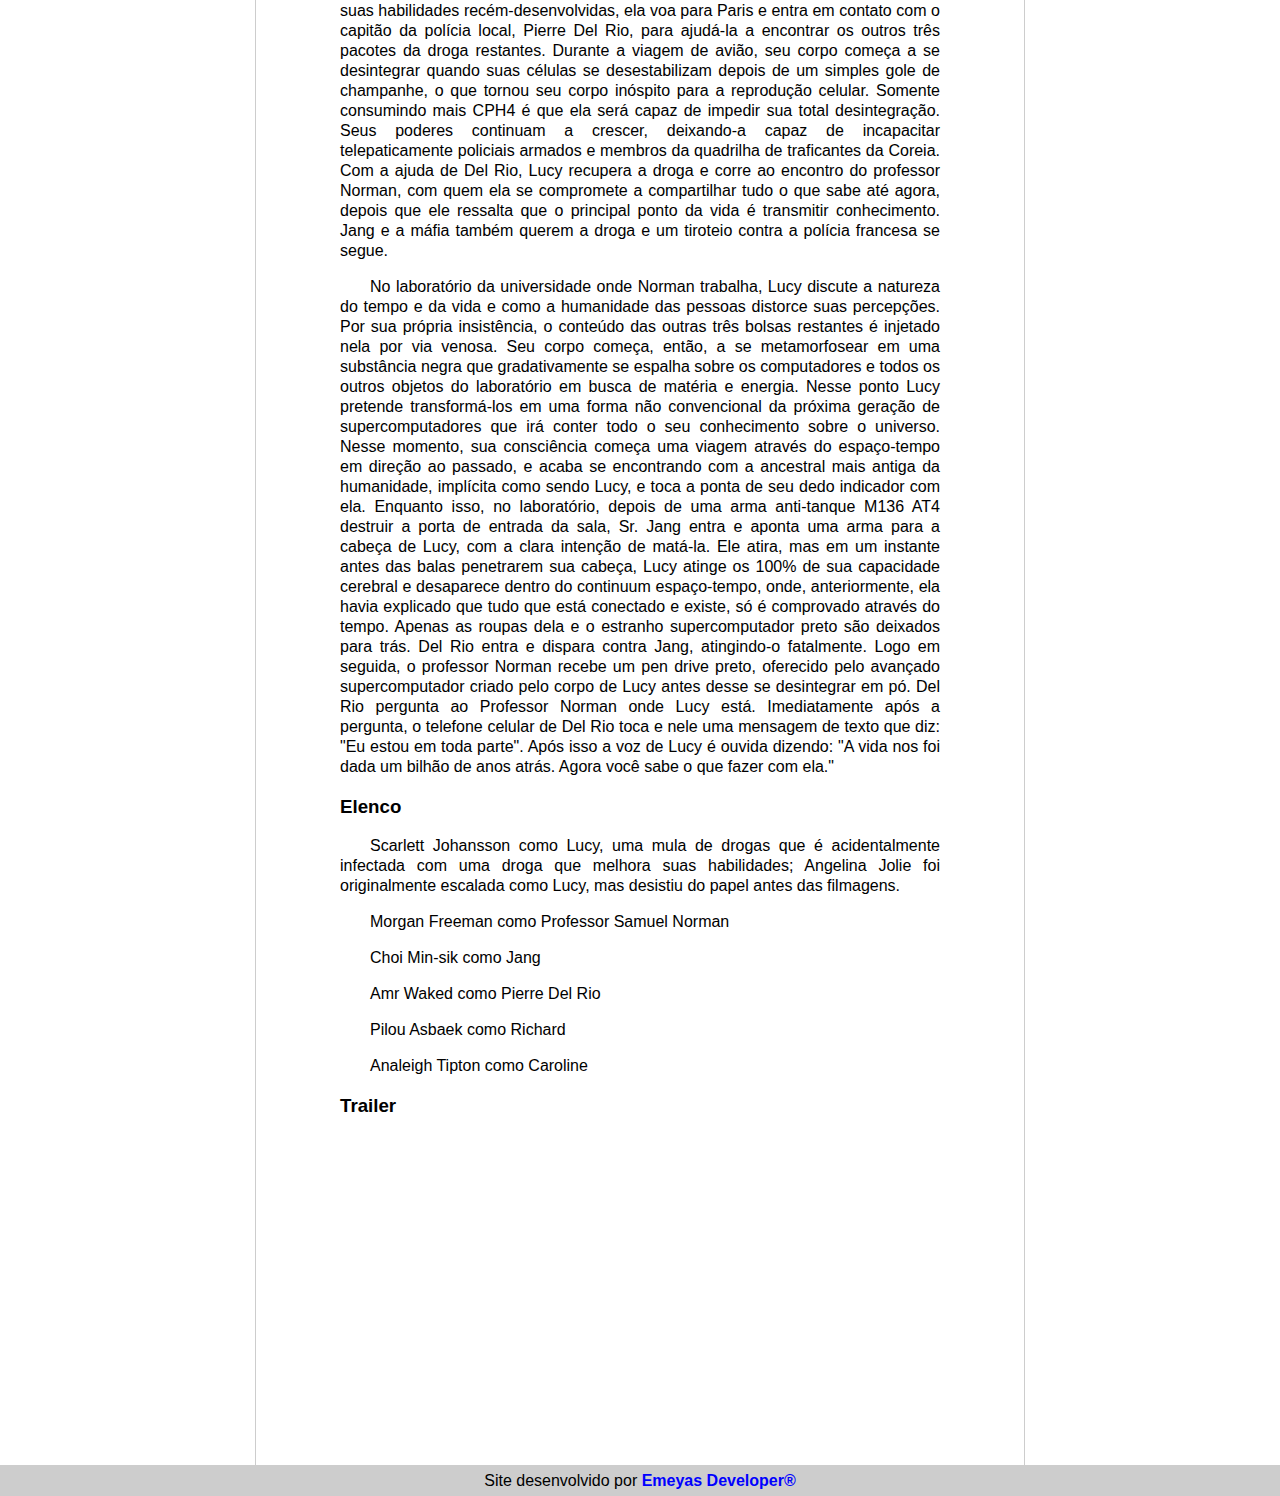
<file: lucy.html>
<!DOCTYPE html>
<html lang="pt-br">
<head>
    <meta charset="UTF-8">
    <meta http-equiv="X-UA-Compatible" content="IE=edge">
    <meta name="viewport" content="width=device-width, initial-scale=1.0">
    <title>Filme - Lucy</title>
    <link rel="stylesheet" href="assets/css/style.css">
</head>
<body>
    <header>   
        <span class="logo">
            <img src="assets/images/logoe.png" alt="Logotipo Emeyas Developer">
        </span>
        <span class="site">
            <h1>Cinepedia</h1>
        </span>
    </header>
    <nav class="bar">
        <ul>
            <li><a href="index.html">Home</a></li>
            <li><a href="matrix.html">Matrix</a></li>
            <li><a href="senhordosaneis.html">O Senhor dos Anéis</a></li>
            <li><a href="atlas.html">Atlas</a></li>
            <li><a href="aorigem.html">A Origem</a></li>
            <li><a href="lucy.html">Lucy</a></li>
        </ul>
    </nav>
    <main class="content">
        <aside class="sidebar">
            <h2>Filmes</h2>
            <ul>
                <li><a href="index.html">Home</a></li>
                <li><a href="matrix.html">Matrix</a></li>
                <li><a href="senhordosaneis.html">O Senhor dos Anéis</a></li>
                <li><a href="atlas.html">Atlas</a></li>
                <li><a href="aorigem.html">A Origem</a></li>
                <li><a href="lucy.html">Lucy</a></li>
                </ul>
        </aside>
        <section class="main">
            <h2 id="inicio">Lucy</h2>
            <div id="img"><img src="assets/images/Lucy_(2014_film)_poster.jpg" alt="Capa filme Matrix" width="190px"></div>
            <div id="p">
                <p>Lucy é um filme de ação e ficção científica francês de 2014, escrito e dirigido por Luc Besson e produzido por Virginie Besson-Silla. Teve sua premiere nos Estados Unidos em 25 de julho de 2014. O filme foi filmado em Taipé, Paris e Nova Iorque. É estrelado por Scarlett Johansson, como a personagem-título, juntamente com Morgan Freeman, como o Professor Norman. No dia 12 de novembro, Lucy arrecadou mais de 400 milhões em bilheteria, contra seu orçamento modesto de 40 milhões de dólares, se tornando um enorme sucesso financeiro. Lucy foi distribuído pela EuropaCorp na França, enquanto a Universal Pictures ficou responsável pela distribuição mundial do filme.</p>
            </div>
            <p>O filme recebeu majoritariamente críticas positivas pelo desempenho de Scarlett Johansson, que interpreta uma mulher que ganha habilidades psicocinéticas quando uma droga psicodélica nootropica é absorvida em sua corrente sanguínea. O filme também recebeu elogios por seus efeitos especiais e as cenas de ação, mas foi muito criticado pelo "mito do uso de 10% do cérebro" e da tese de que a plena capacidade cerebral de um individuo, resultaria em poderes e habilidades sobre-humanas.</p>
            <h3 id="enredo">Enredo</h3>
            <p>O filme é ambientado em um mundo aparentemente dominado pela máfia, gangues de rua, viciados em drogas e policiais corruptos. Lucy é uma mulher americana de 25 anos que vive e estuda em Taipé, Taiwan. Lá, tempos depois, ela é obrigada a agir como "mula" de drogas de um homem com quem se relacionava havia pouco mais de uma semana, e cujo empregador é um chefe da máfia coreana e senhor de drogas, chamado Jang. Lucy, sem tempo de reagir, é algemada à uma maleta e forçada a entregar a tal maleta para o Sr. Jang. Em seu interior há uma nova droga sintética chamada CPH4. Depois de ver seu "namorado" ser morto a tiros, ela é capturada, e um saco com a tal droga é cirurgicamente implantado em seu abdômen, e em mais outras três "mulas", que também vão transportar a droga para comercialização na Europa. Enquanto Lucy está em cativeiro, um de seus raptores tenta abusar dela, o que ela prontamente recusa. Enraivecido, o homem lhe dá um soco e depois chuta seu estômago quando ela cai no chão. Após três chutes, o saco com a droga acaba por se rasgar e libera parte de seu conteúdo no corpo de Lucy. Como resultado, ela gradativamente começa a adquirir capacidades físicas e mentais cada vez mais elevadas, como telepatia, telecinese, eletrocinese, absorção instantânea de conhecimento, capacidade de, aparentemente, fazer com que sua mente (ou consciência) viaje no tempo e, inclusive, a opção de não sentir dor ou outros desconfortos físicos[6] ou emocionais, além de outras habilidades. Logo depois de adquirir os poderes ela mata seus raptores e foge.</p>
            <p>Ao fugir do cativeiro, Lucy pega um táxi e acaba chegando no Hospital Geral Tri-Service, para que assim possam remover a bolsa de drogas de seu abdômen. O saco é removido com êxito, no entanto o médico conta a Lucy sobre o funcionamento e sobre a natureza volátil da droga, com base em uma substância que os fetos recebem durante o desenvolvimento no pré-natal, e seus efeitos colaterais destrutivos. Sentindo suas crescentes capacidades físicas e mentais cada vez maiores, Lucy retorna para o hotel do Sr. Jang, mata seus guarda-costas, e telepaticamente extrai de Jang a localização de todas as outras três mulas.</p>
<p>Em seu apartamento, Lucy começa a pesquisar na internet sobre sua condição e, durante suas pesquisas, ele acaba encontrando o contato de um cientista e médico conhecido como Prof. Samuel Norman, cuja pesquisa pode ser a chave para salvá-la. Depois de Lucy falar com o professor e fornecer as provas claras de suas habilidades recém-desenvolvidas, ela voa para Paris e entra em contato com o capitão da polícia local, Pierre Del Rio, para ajudá-la a encontrar os outros três pacotes da droga restantes. Durante a viagem de avião, seu corpo começa a se desintegrar quando suas células se desestabilizam depois de um simples gole de champanhe, o que tornou seu corpo inóspito para a reprodução celular. Somente consumindo mais CPH4 é que ela será capaz de impedir sua total desintegração. Seus poderes continuam a crescer, deixando-a capaz de incapacitar telepaticamente policiais armados e membros da quadrilha de traficantes da Coreia. Com a ajuda de Del Rio, Lucy recupera a droga e corre ao encontro do professor Norman, com quem ela se compromete a compartilhar tudo o que sabe até agora, depois que ele ressalta que o principal ponto da vida é transmitir conhecimento. Jang e a máfia também querem a droga e um tiroteio contra a polícia francesa se segue.</p>
<p>No laboratório da universidade onde Norman trabalha, Lucy discute a natureza do tempo e da vida e como a humanidade das pessoas distorce suas percepções. Por sua própria insistência, o conteúdo das outras três bolsas restantes é injetado nela por via venosa. Seu corpo começa, então, a se metamorfosear em uma substância negra que gradativamente se espalha sobre os computadores e todos os outros objetos do laboratório em busca de matéria e energia. Nesse ponto Lucy pretende transformá-los em uma forma não convencional da próxima geração de supercomputadores que irá conter todo o seu conhecimento sobre o universo. Nesse momento, sua consciência começa uma viagem através do espaço-tempo em direção ao passado, e acaba se encontrando com a ancestral mais antiga da humanidade, implícita como sendo Lucy, e toca a ponta de seu dedo indicador com ela. Enquanto isso, no laboratório, depois de uma arma anti-tanque M136 AT4 destruir a porta de entrada da sala, Sr. Jang entra e aponta uma arma para a cabeça de Lucy, com a clara intenção de matá-la. Ele atira, mas em um instante antes das balas penetrarem sua cabeça, Lucy atinge os 100% de sua capacidade cerebral e desaparece dentro do continuum espaço-tempo, onde, anteriormente, ela havia explicado que tudo que está conectado e existe, só é comprovado através do tempo. Apenas as roupas dela e o estranho supercomputador preto são deixados para trás. Del Rio entra e dispara contra Jang, atingindo-o fatalmente. Logo em seguida, o professor Norman recebe um pen drive preto, oferecido pelo avançado supercomputador criado pelo corpo de Lucy antes desse se desintegrar em pó. Del Rio pergunta ao Professor Norman onde Lucy está. Imediatamente após a pergunta, o telefone celular de Del Rio toca e nele uma mensagem de texto que diz: "Eu estou em toda parte". Após isso a voz de Lucy é ouvida dizendo: "A vida nos foi dada um bilhão de anos atrás. Agora você sabe o que fazer com ela."</p>
            <h3 id="elenco">Elenco</h3>
            <p>Scarlett Johansson como Lucy, uma mula de drogas que é acidentalmente infectada com uma droga que melhora suas habilidades; Angelina Jolie foi originalmente escalada como Lucy, mas desistiu do papel antes das filmagens.</p>
<p>Morgan Freeman como Professor Samuel Norman</p>
<p>Choi Min-sik como Jang</p>
<p>Amr Waked como Pierre Del Rio</p>
<p>Pilou Asbaek como Richard</p>
<p>Analeigh Tipton como Caroline</p>
            <h3 id="trailer">Trailer</h3>
            <iframe width="560" height="315" src="https://www.youtube.com/embed/1oJR6Di0Eck?si=dHDJhOXNJe6Yo__o" title="YouTube video player" frameborder="0" allow="accelerometer; autoplay; clipboard-write; encrypted-media; gyroscope; picture-in-picture; web-share" referrerpolicy="strict-origin-when-cross-origin" allowfullscreen></iframe>
        </section>
        <aside class="anchors">
            <h2>Neste Artigo</h2>
            <ul>
                <li><a href="#inicio">Lucy</a></li>
                <li><a href="#enredo">Enredo</a></li>
                <li><a href="#elenco">Elenco</a></li>
                <li><a href="#trailer">Trailer</a></li>
            </ul>
        </aside>
    </main>
    <footer class="footer">
        Site desenvolvido por <strong><a href="https://github.com/emeyas-franco" target="_blank">Emeyas Developer&#174;</a></strong>
    </footer>
</body>
</html>
</file>
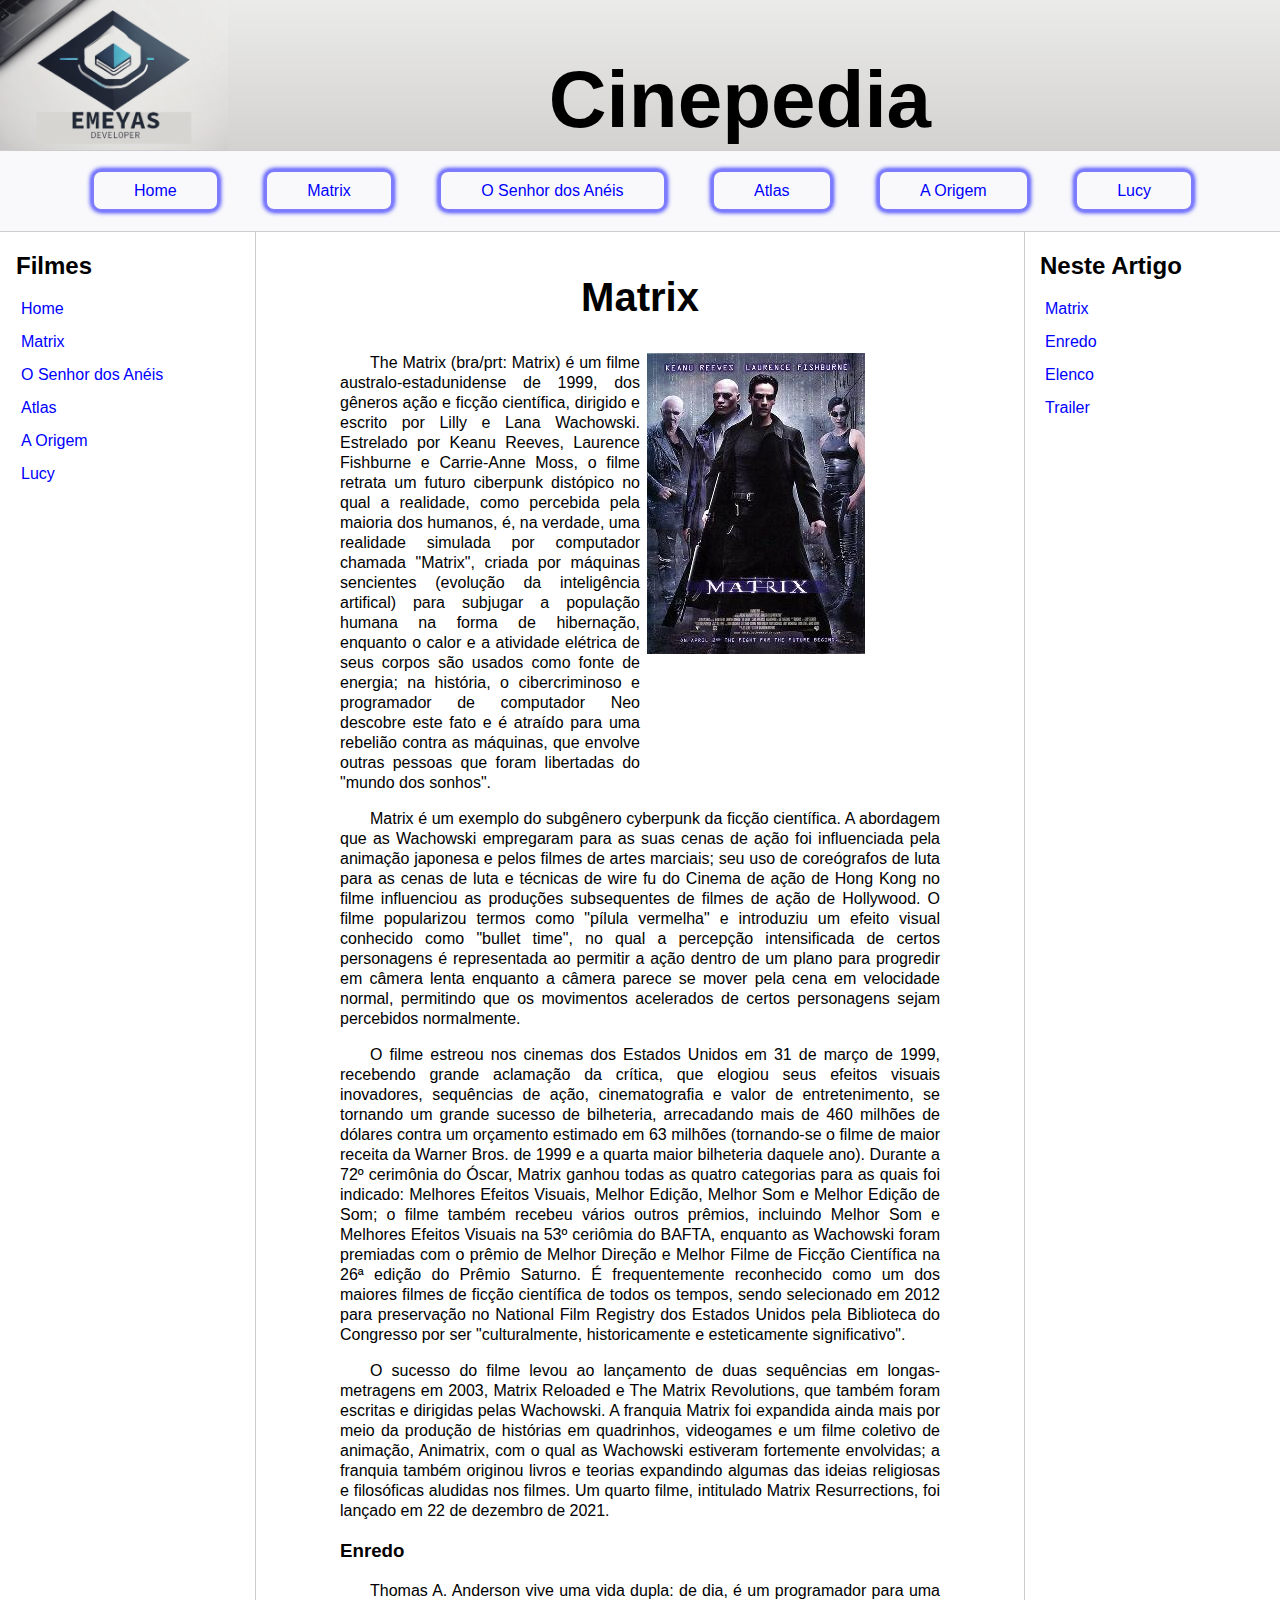
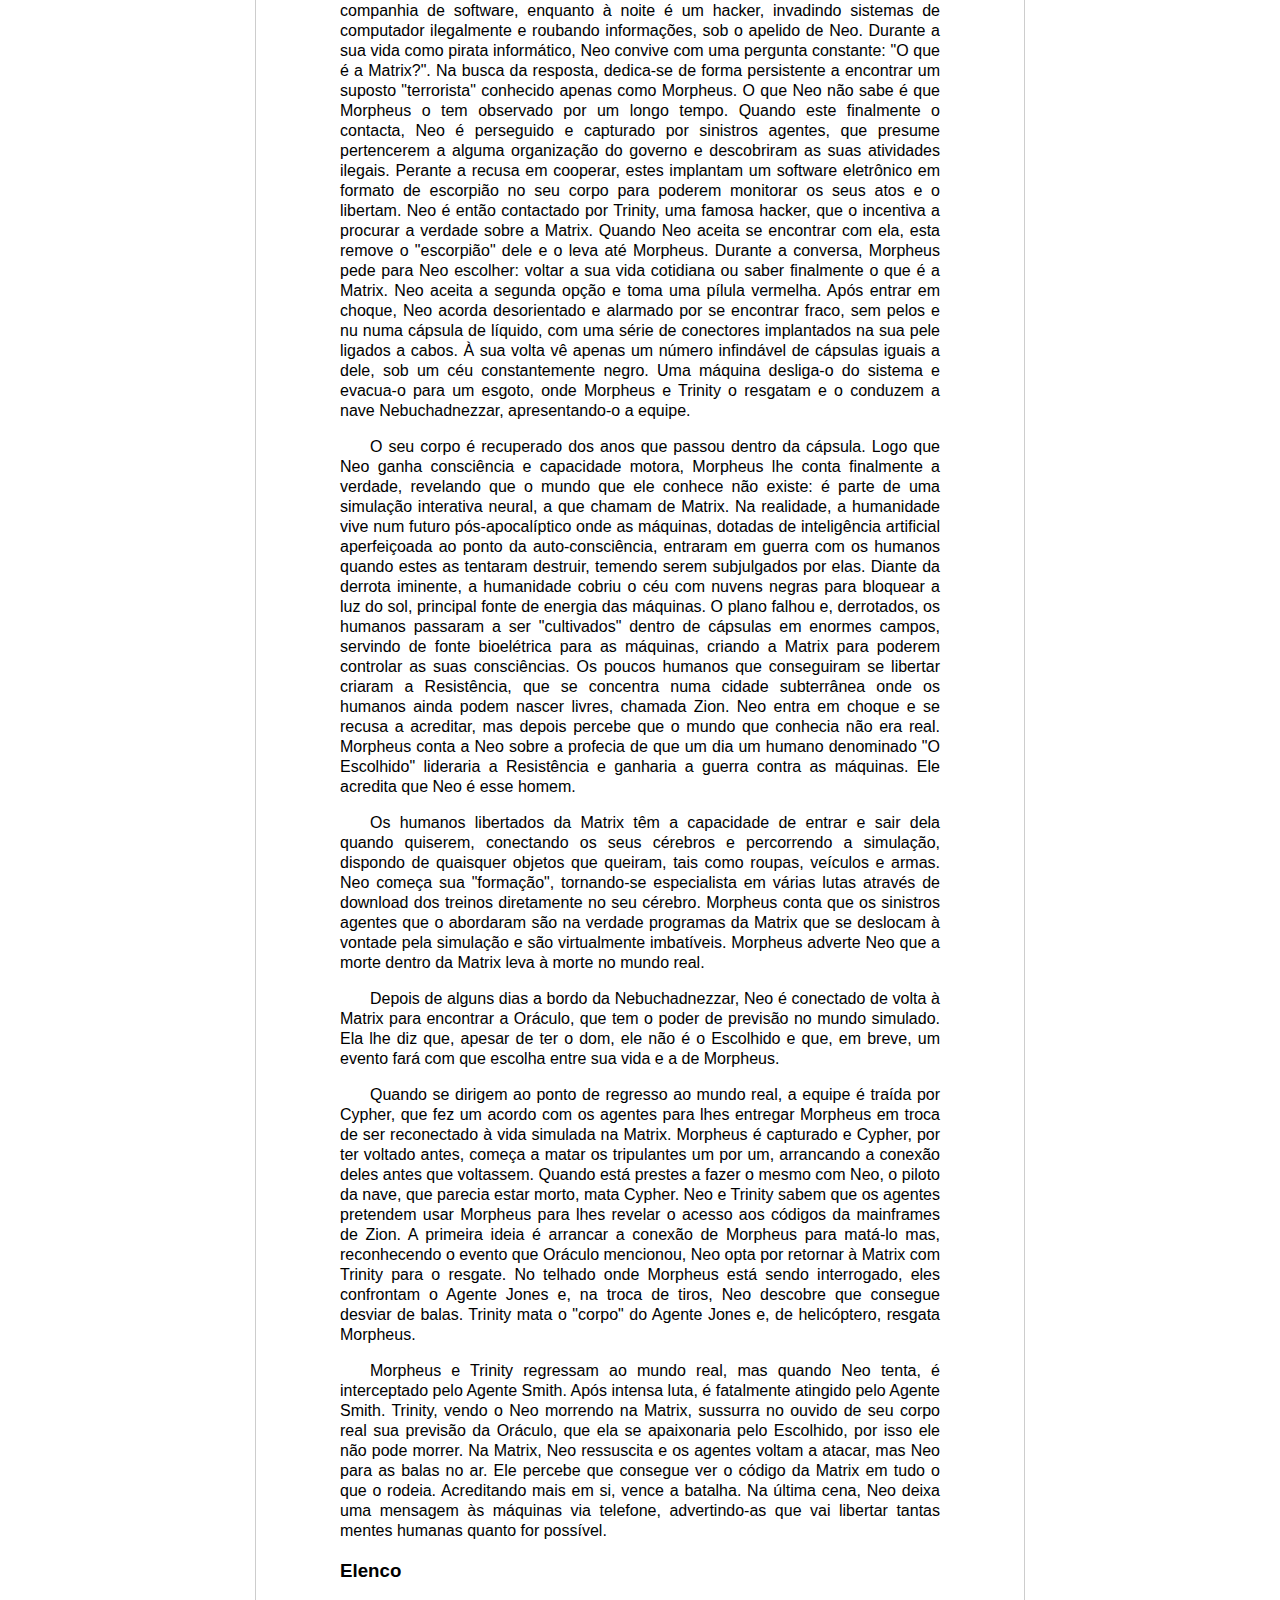
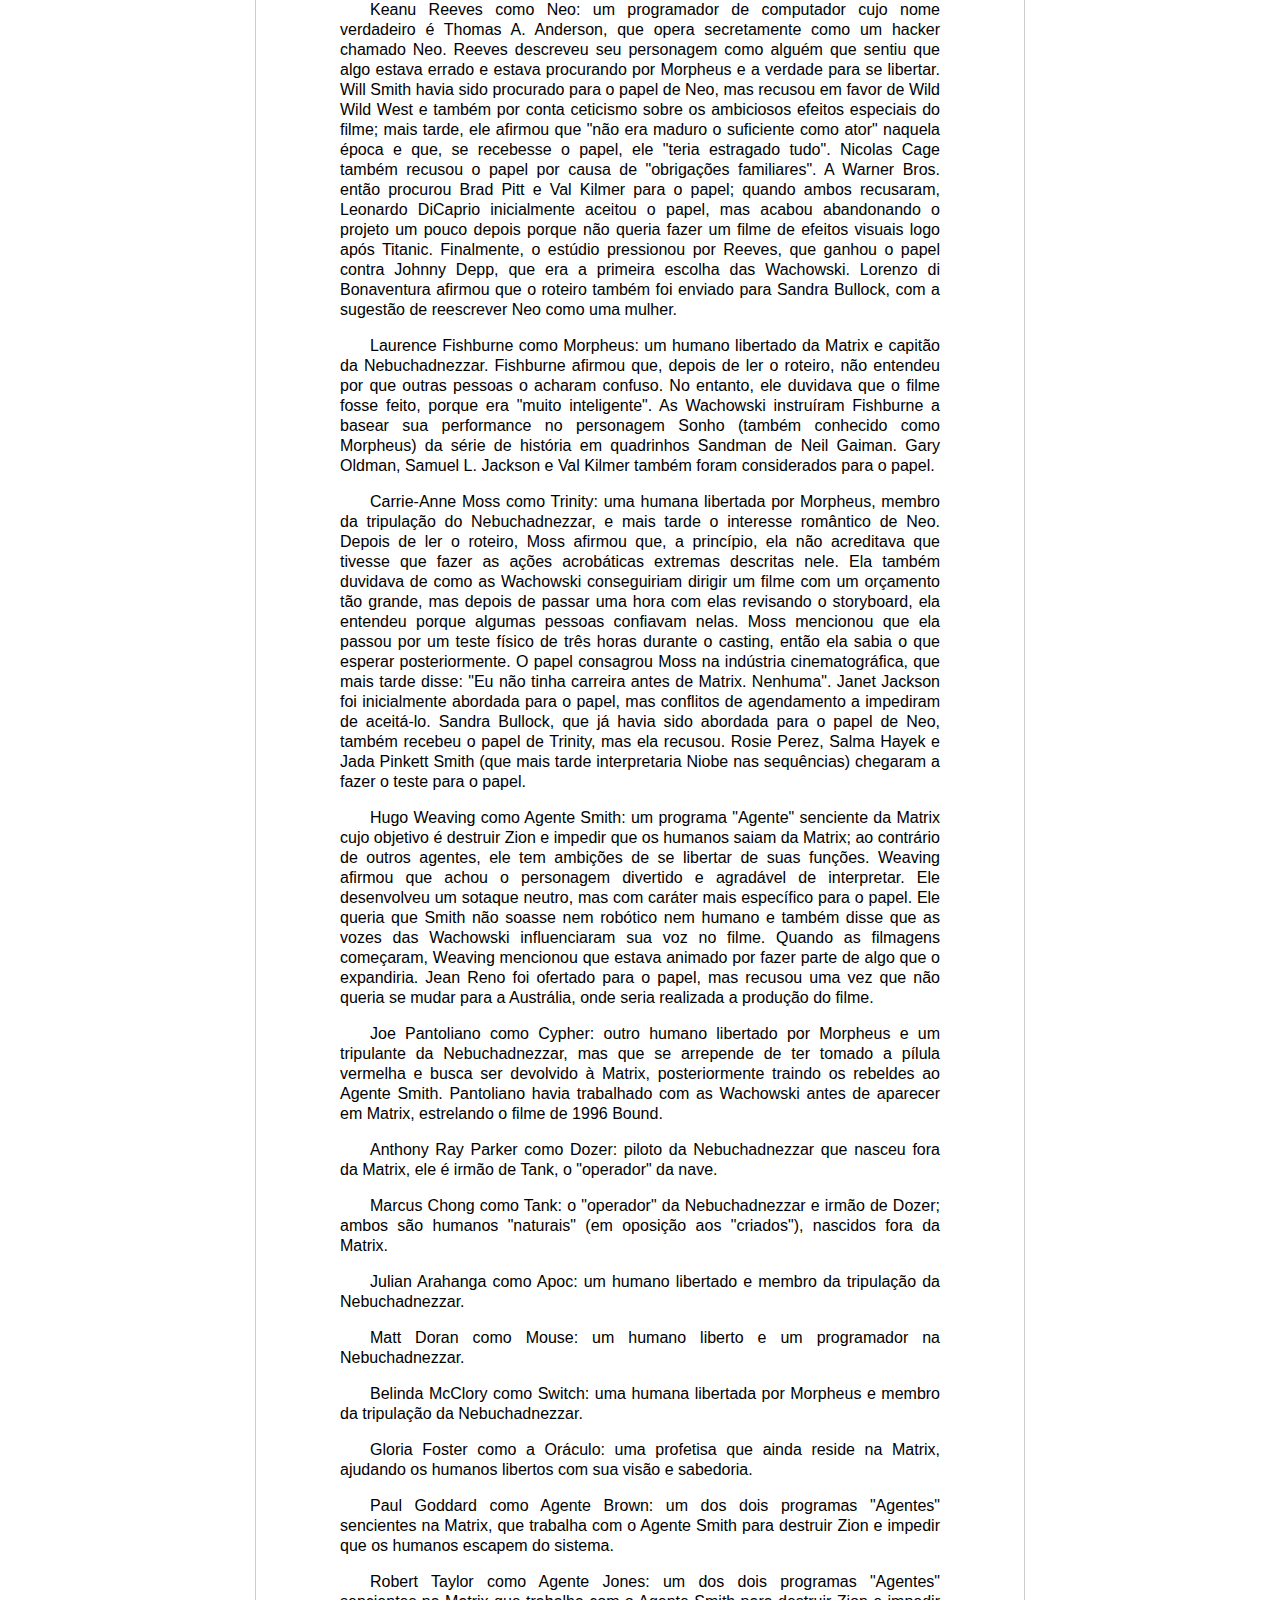
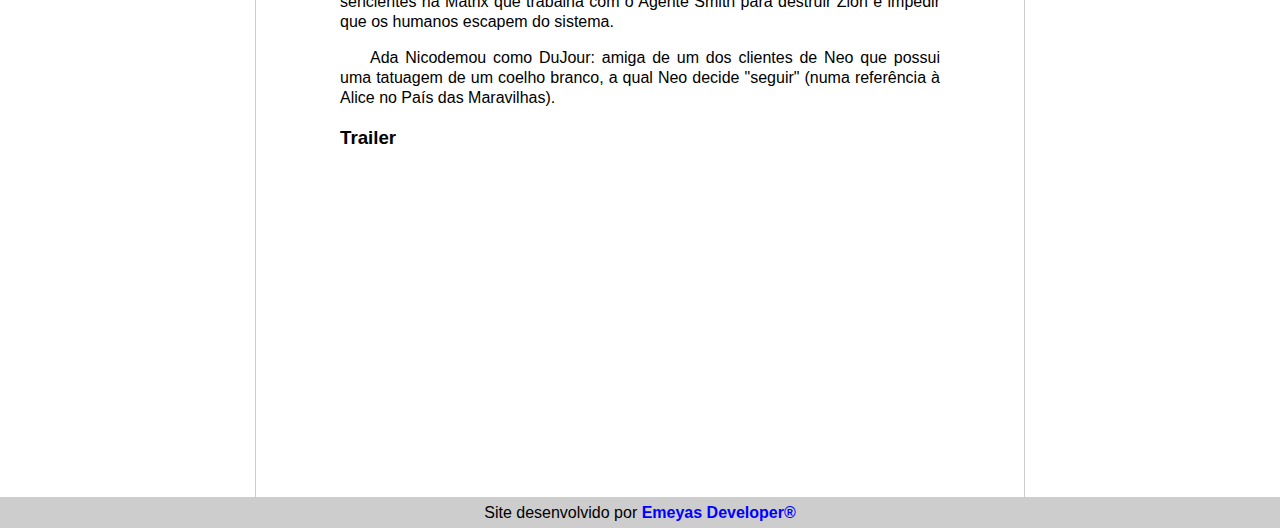
<file: matrix.html>
<!DOCTYPE html>
<html lang="pt-br">
<head>
    <meta charset="UTF-8">
    <meta http-equiv="X-UA-Compatible" content="IE=edge">
    <meta name="viewport" content="width=device-width, initial-scale=1.0">
    <title>Filme - Matrix</title>
    <link rel="stylesheet" href="assets/css/style.css">
</head>
<body>
    <header>   
        <span class="logo">
            <img src="assets/images/logoe.png" alt="Logotipo Emeyas Developer">
        </span>
        <span class="site">
            <h1>Cinepedia</h1>
        </span>
    </header>
    <nav class="bar">
        <ul>
            <li><a href="index.html">Home</a></li>
            <li><a href="matrix.html">Matrix</a></li>
            <li><a href="senhordosaneis.html">O Senhor dos Anéis</a></li>
            <li><a href="atlas.html">Atlas</a></li>
            <li><a href="aorigem.html">A Origem</a></li>
            <li><a href="lucy.html">Lucy</a></li>
        </ul>
    </nav>
    <main class="content">
        <aside class="sidebar">
            <h2>Filmes</h2>
            <ul>
                <li><a href="index.html">Home</a></li>
                <li><a href="matrix.html">Matrix</a></li>
                <li><a href="senhordosaneis.html">O Senhor dos Anéis</a></li>
                <li><a href="atlas.html">Atlas</a></li>
                <li><a href="aorigem.html">A Origem</a></li>
                <li><a href="lucy.html">Lucy</a></li>
                </ul>
        </aside>
        <section class="main">
            <h2 id="inicio">Matrix</h2>
            <div id="img"><img src="assets/images/The_Matrix_Poster.jpg" alt="Capa filme Matrix"></div>
            <div id="p">
                <p>The Matrix (bra/prt: Matrix) é um filme australo-estadunidense de 1999, dos gêneros ação e ficção científica, dirigido e escrito por Lilly e Lana Wachowski. Estrelado por Keanu Reeves, Laurence Fishburne e Carrie-Anne Moss, o filme retrata um futuro ciberpunk distópico no qual a realidade, como percebida pela maioria dos humanos, é, na verdade, uma realidade simulada por computador chamada "Matrix", criada por máquinas sencientes (evolução da inteligência artifical) para subjugar a população humana na forma de hibernação, enquanto o calor e a atividade elétrica de seus corpos são usados como fonte de energia; na história, o cibercriminoso e programador de computador Neo descobre este fato e é atraído para uma rebelião contra as máquinas, que envolve outras pessoas que foram libertadas do "mundo dos sonhos".</p>
            </div>
            <p>Matrix é um exemplo do subgênero cyberpunk da ficção científica. A abordagem que as Wachowski empregaram para as suas cenas de ação foi influenciada pela animação japonesa e pelos filmes de artes marciais; seu uso de coreógrafos de luta para as cenas de luta e técnicas de wire fu do Cinema de ação de Hong Kong no filme influenciou as produções subsequentes de filmes de ação de Hollywood. O filme popularizou termos como "pílula vermelha" e introduziu um efeito visual conhecido como "bullet time", no qual a percepção intensificada de certos personagens é representada ao permitir a ação dentro de um plano para progredir em câmera lenta enquanto a câmera parece se mover pela cena em velocidade normal, permitindo que os movimentos acelerados de certos personagens sejam percebidos normalmente.</p>
          <p>O filme estreou nos cinemas dos Estados Unidos em 31 de março de 1999, recebendo grande aclamação da crítica, que elogiou seus efeitos visuais inovadores, sequências de ação, cinematografia e valor de entretenimento, se tornando um grande sucesso de bilheteria, arrecadando mais de 460 milhões de dólares contra um orçamento estimado em 63 milhões (tornando-se o filme de maior receita da Warner Bros. de 1999 e a quarta maior bilheteria daquele ano). Durante a 72º cerimônia do Óscar, Matrix ganhou todas as quatro categorias para as quais foi indicado: Melhores Efeitos Visuais, Melhor Edição, Melhor Som e Melhor Edição de Som; o filme também recebeu vários outros prêmios, incluindo Melhor Som e Melhores Efeitos Visuais na 53º ceriômia do BAFTA, enquanto as Wachowski foram premiadas com o prêmio de Melhor Direção e Melhor Filme de Ficção Científica na 26ª edição do Prêmio Saturno. É frequentemente reconhecido como um dos maiores filmes de ficção científica de todos os tempos, sendo selecionado em 2012 para preservação no National Film Registry dos Estados Unidos pela Biblioteca do Congresso por ser "culturalmente, historicamente e esteticamente significativo".</p>
            <p>O sucesso do filme levou ao lançamento de duas sequências em longas-metragens em 2003, Matrix Reloaded e The Matrix Revolutions, que também foram escritas e dirigidas pelas Wachowski. A franquia Matrix foi expandida ainda mais por meio da produção de histórias em quadrinhos, videogames e um filme coletivo de animação, Animatrix, com o qual as Wachowski estiveram fortemente envolvidas; a franquia também originou livros e teorias expandindo algumas das ideias religiosas e filosóficas aludidas nos filmes. Um quarto filme, intitulado Matrix Resurrections, foi lançado em 22 de dezembro de 2021.</p>
            <h3 id="enredo">Enredo</h3>
            <p>Thomas A. Anderson vive uma vida dupla: de dia, é um programador para uma companhia de software, enquanto à noite é um hacker, invadindo sistemas de computador ilegalmente e roubando informações, sob o apelido de Neo. Durante a sua vida como pirata informático, Neo convive com uma pergunta constante: "O que é a Matrix?". Na busca da resposta, dedica-se de forma persistente a encontrar um suposto "terrorista" conhecido apenas como Morpheus. O que Neo não sabe é que Morpheus o tem observado por um longo tempo. Quando este finalmente o contacta, Neo é perseguido e capturado por sinistros agentes, que presume pertencerem a alguma organização do governo e descobriram as suas atividades ilegais. Perante a recusa em cooperar, estes implantam um software eletrônico em formato de escorpião no seu corpo para poderem monitorar os seus atos e o libertam. Neo é então contactado por Trinity, uma famosa hacker, que o incentiva a procurar a verdade sobre a Matrix. Quando Neo aceita se encontrar com ela, esta remove o "escorpião" dele e o leva até Morpheus. Durante a conversa, Morpheus pede para Neo escolher: voltar a sua vida cotidiana ou saber finalmente o que é a Matrix. Neo aceita a segunda opção e toma uma pílula vermelha. Após entrar em choque, Neo acorda desorientado e alarmado por se encontrar fraco, sem pelos e nu numa cápsula de líquido, com uma série de conectores implantados na sua pele ligados a cabos. À sua volta vê apenas um número infindável de cápsulas iguais a dele, sob um céu constantemente negro. Uma máquina desliga-o do sistema e evacua-o para um esgoto, onde Morpheus e Trinity o resgatam e o conduzem a nave Nebuchadnezzar, apresentando-o a equipe.</p>
            <p>O seu corpo é recuperado dos anos que passou dentro da cápsula. Logo que Neo ganha consciência e capacidade motora, Morpheus lhe conta finalmente a verdade, revelando que o mundo que ele conhece não existe: é parte de uma simulação interativa neural, a que chamam de Matrix. Na realidade, a humanidade vive num futuro pós-apocalíptico onde as máquinas, dotadas de inteligência artificial aperfeiçoada ao ponto da auto-consciência, entraram em guerra com os humanos quando estes as tentaram destruir, temendo serem subjulgados por elas. Diante da derrota iminente, a humanidade cobriu o céu com nuvens negras para bloquear a luz do sol, principal fonte de energia das máquinas. O plano falhou e, derrotados, os humanos passaram a ser "cultivados" dentro de cápsulas em enormes campos, servindo de fonte bioelétrica para as máquinas, criando a Matrix para poderem controlar as suas consciências. Os poucos humanos que conseguiram se libertar criaram a Resistência, que se concentra numa cidade subterrânea onde os humanos ainda podem nascer livres, chamada Zion. Neo entra em choque e se recusa a acreditar, mas depois percebe que o mundo que conhecia não era real. Morpheus conta a Neo sobre a profecia de que um dia um humano denominado "O Escolhido" lideraria a Resistência e ganharia a guerra contra as máquinas. Ele acredita que Neo é esse homem.</p>
            <p>Os humanos libertados da Matrix têm a capacidade de entrar e sair dela quando quiserem, conectando os seus cérebros e percorrendo a simulação, dispondo de quaisquer objetos que queiram, tais como roupas, veículos e armas. Neo começa sua "formação", tornando-se especialista em várias lutas através de download dos treinos diretamente no seu cérebro. Morpheus conta que os sinistros agentes que o abordaram são na verdade programas da Matrix que se deslocam à vontade pela simulação e são virtualmente imbatíveis. Morpheus adverte Neo que a morte dentro da Matrix leva à morte no mundo real.</p>
            <p>Depois de alguns dias a bordo da Nebuchadnezzar, Neo é conectado de volta à Matrix para encontrar a Oráculo, que tem o poder de previsão no mundo simulado. Ela lhe diz que, apesar de ter o dom, ele não é o Escolhido e que, em breve, um evento fará com que escolha entre sua vida e a de Morpheus.</p>
            <p>Quando se dirigem ao ponto de regresso ao mundo real, a equipe é traída por Cypher, que fez um acordo com os agentes para lhes entregar Morpheus em troca de ser reconectado à vida simulada na Matrix. Morpheus é capturado e Cypher, por ter voltado antes, começa a matar os tripulantes um por um, arrancando a conexão deles antes que voltassem. Quando está prestes a fazer o mesmo com Neo, o piloto da nave, que parecia estar morto, mata Cypher. Neo e Trinity sabem que os agentes pretendem usar Morpheus para lhes revelar o acesso aos códigos da mainframes de Zion. A primeira ideia é arrancar a conexão de Morpheus para matá-lo mas, reconhecendo o evento que Oráculo mencionou, Neo opta por retornar à Matrix com Trinity para o resgate. No telhado onde Morpheus está sendo interrogado, eles confrontam o Agente Jones e, na troca de tiros, Neo descobre que consegue desviar de balas. Trinity mata o "corpo" do Agente Jones e, de helicóptero, resgata Morpheus.</p>       
            <p>Morpheus e Trinity regressam ao mundo real, mas quando Neo tenta, é interceptado pelo Agente Smith. Após intensa luta, é fatalmente atingido pelo Agente Smith. Trinity, vendo o Neo morrendo na Matrix, sussurra no ouvido de seu corpo real sua previsão da Oráculo, que ela se apaixonaria pelo Escolhido, por isso ele não pode morrer. Na Matrix, Neo ressuscita e os agentes voltam a atacar, mas Neo para as balas no ar. Ele percebe que consegue ver o código da Matrix em tudo o que o rodeia. Acreditando mais em si, vence a batalha. Na última cena, Neo deixa uma mensagem às máquinas via telefone, advertindo-as que vai libertar tantas mentes humanas quanto for possível.</p>
            <h3 id="elenco">Elenco</h3>
            <p>Keanu Reeves como Neo: um programador de computador cujo nome verdadeiro é Thomas A. Anderson, que opera secretamente como um hacker chamado Neo. Reeves descreveu seu personagem como alguém que sentiu que algo estava errado e estava procurando por Morpheus e a verdade para se libertar. Will Smith havia sido procurado para o papel de Neo, mas recusou em favor de Wild Wild West e também por conta ceticismo sobre os ambiciosos efeitos especiais do filme; mais tarde, ele afirmou que "não era maduro o suficiente como ator" naquela época e que, se recebesse o papel, ele "teria estragado tudo". Nicolas Cage também recusou o papel por causa de "obrigações familiares". A Warner Bros. então procurou Brad Pitt e Val Kilmer para o papel; quando ambos recusaram, Leonardo DiCaprio inicialmente aceitou o papel, mas acabou abandonando o projeto um pouco depois porque não queria fazer um filme de efeitos visuais logo após Titanic. Finalmente, o estúdio pressionou por Reeves, que ganhou o papel contra Johnny Depp, que era a primeira escolha das Wachowski. Lorenzo di Bonaventura afirmou que o roteiro também foi enviado para Sandra Bullock, com a sugestão de reescrever Neo como uma mulher.</p>
            <p>Laurence Fishburne como Morpheus: um humano libertado da Matrix e capitão da Nebuchadnezzar. Fishburne afirmou que, depois de ler o roteiro, não entendeu por que outras pessoas o acharam confuso. No entanto, ele duvidava que o filme fosse feito, porque era "muito inteligente". As Wachowski instruíram Fishburne a basear sua performance no personagem Sonho (também conhecido como Morpheus) da série de história em quadrinhos Sandman de Neil Gaiman. Gary Oldman, Samuel L. Jackson e Val Kilmer também foram considerados para o papel.</p>
            <p>Carrie-Anne Moss como Trinity: uma humana libertada por Morpheus, membro da tripulação do Nebuchadnezzar, e mais tarde o interesse romântico de Neo. Depois de ler o roteiro, Moss afirmou que, a princípio, ela não acreditava que tivesse que fazer as ações acrobáticas extremas descritas nele. Ela também duvidava de como as Wachowski conseguiriam dirigir um filme com um orçamento tão grande, mas depois de passar uma hora com elas revisando o storyboard, ela entendeu porque algumas pessoas confiavam nelas. Moss mencionou que ela passou por um teste físico de três horas durante o casting, então ela sabia o que esperar posteriormente. O papel consagrou Moss na indústria cinematográfica, que mais tarde disse: "Eu não tinha carreira antes de Matrix. Nenhuma". Janet Jackson foi inicialmente abordada para o papel, mas conflitos de agendamento a impediram de aceitá-lo. Sandra Bullock, que já havia sido abordada para o papel de Neo, também recebeu o papel de Trinity, mas ela recusou. Rosie Perez, Salma Hayek e Jada Pinkett Smith (que mais tarde interpretaria Niobe nas sequências) chegaram a fazer o teste para o papel.</p>
            <p>Hugo Weaving como Agente Smith: um programa "Agente" senciente da Matrix cujo objetivo é destruir Zion e impedir que os humanos saiam da Matrix; ao contrário de outros agentes, ele tem ambições de se libertar de suas funções. Weaving afirmou que achou o personagem divertido e agradável de interpretar. Ele desenvolveu um sotaque neutro, mas com caráter mais específico para o papel. Ele queria que Smith não soasse nem robótico nem humano e também disse que as vozes das Wachowski influenciaram sua voz no filme. Quando as filmagens começaram, Weaving mencionou que estava animado por fazer parte de algo que o expandiria. Jean Reno foi ofertado para o papel, mas recusou uma vez que não queria se mudar para a Austrália, onde seria realizada a produção do filme.</p>
            <p>Joe Pantoliano como Cypher: outro humano libertado por Morpheus e um tripulante da Nebuchadnezzar, mas que se arrepende de ter tomado a pílula vermelha e busca ser devolvido à Matrix, posteriormente traindo os rebeldes ao Agente Smith. Pantoliano havia trabalhado com as Wachowski antes de aparecer em Matrix, estrelando o filme de 1996 Bound.</p>
            <p>Anthony Ray Parker como Dozer: piloto da Nebuchadnezzar que nasceu fora da Matrix, ele é irmão de Tank, o "operador" da nave.</p>
            <p>Marcus Chong como Tank: o "operador" da Nebuchadnezzar e irmão de Dozer; ambos são humanos "naturais" (em oposição aos "criados"), nascidos fora da Matrix.</p>
            <p>Julian Arahanga como Apoc: um humano libertado e membro da tripulação da Nebuchadnezzar.</p>
            <p>Matt Doran como Mouse: um humano liberto e um programador na Nebuchadnezzar.</p>
            <p>Belinda McClory como Switch: uma humana libertada por Morpheus e membro da tripulação da Nebuchadnezzar.</p>
            <p>Gloria Foster como a Oráculo: uma profetisa que ainda reside na Matrix, ajudando os humanos libertos com sua visão e sabedoria.</p>
            <p>Paul Goddard como Agente Brown: um dos dois programas "Agentes" sencientes na Matrix, que trabalha com o Agente Smith para destruir Zion e impedir que os humanos escapem do sistema.</p>
            <p>Robert Taylor como Agente Jones: um dos dois programas "Agentes" sencientes na Matrix que trabalha com o Agente Smith para destruir Zion e impedir que os humanos escapem do sistema.</p>
            <p>Ada Nicodemou como DuJour: amiga de um dos clientes de Neo que possui uma tatuagem de um coelho branco, a qual Neo decide "seguir" (numa referência à Alice no País das Maravilhas).</p>
            <h3 id="trailer">Trailer</h3>
            <iframe width="560" height="315" src="https://www.youtube.com/embed/2KnZac176Hs?si=3dySreDd8YKiWI0U" title="YouTube video player" frameborder="0" allow="accelerometer; autoplay; clipboard-write; encrypted-media; gyroscope; picture-in-picture; web-share" referrerpolicy="strict-origin-when-cross-origin" allowfullscreen></iframe>
        </section>
        <aside class="anchors">
            <h2>Neste Artigo</h2>
            <ul>
                <li><a href="#inicio">Matrix</a></li>
                <li><a href="#enredo">Enredo</a></li>
                <li><a href="#elenco">Elenco</a></li>
                <li><a href="#trailer">Trailer</a></li>
            </ul>
        </aside>
    </main>
    <footer class="footer">
        Site desenvolvido por <strong><a href="https://github.com/emeyas-franco" target="_blank">Emeyas Developer&#174;</a></strong>
    </footer>
</body>
</html>
</file>
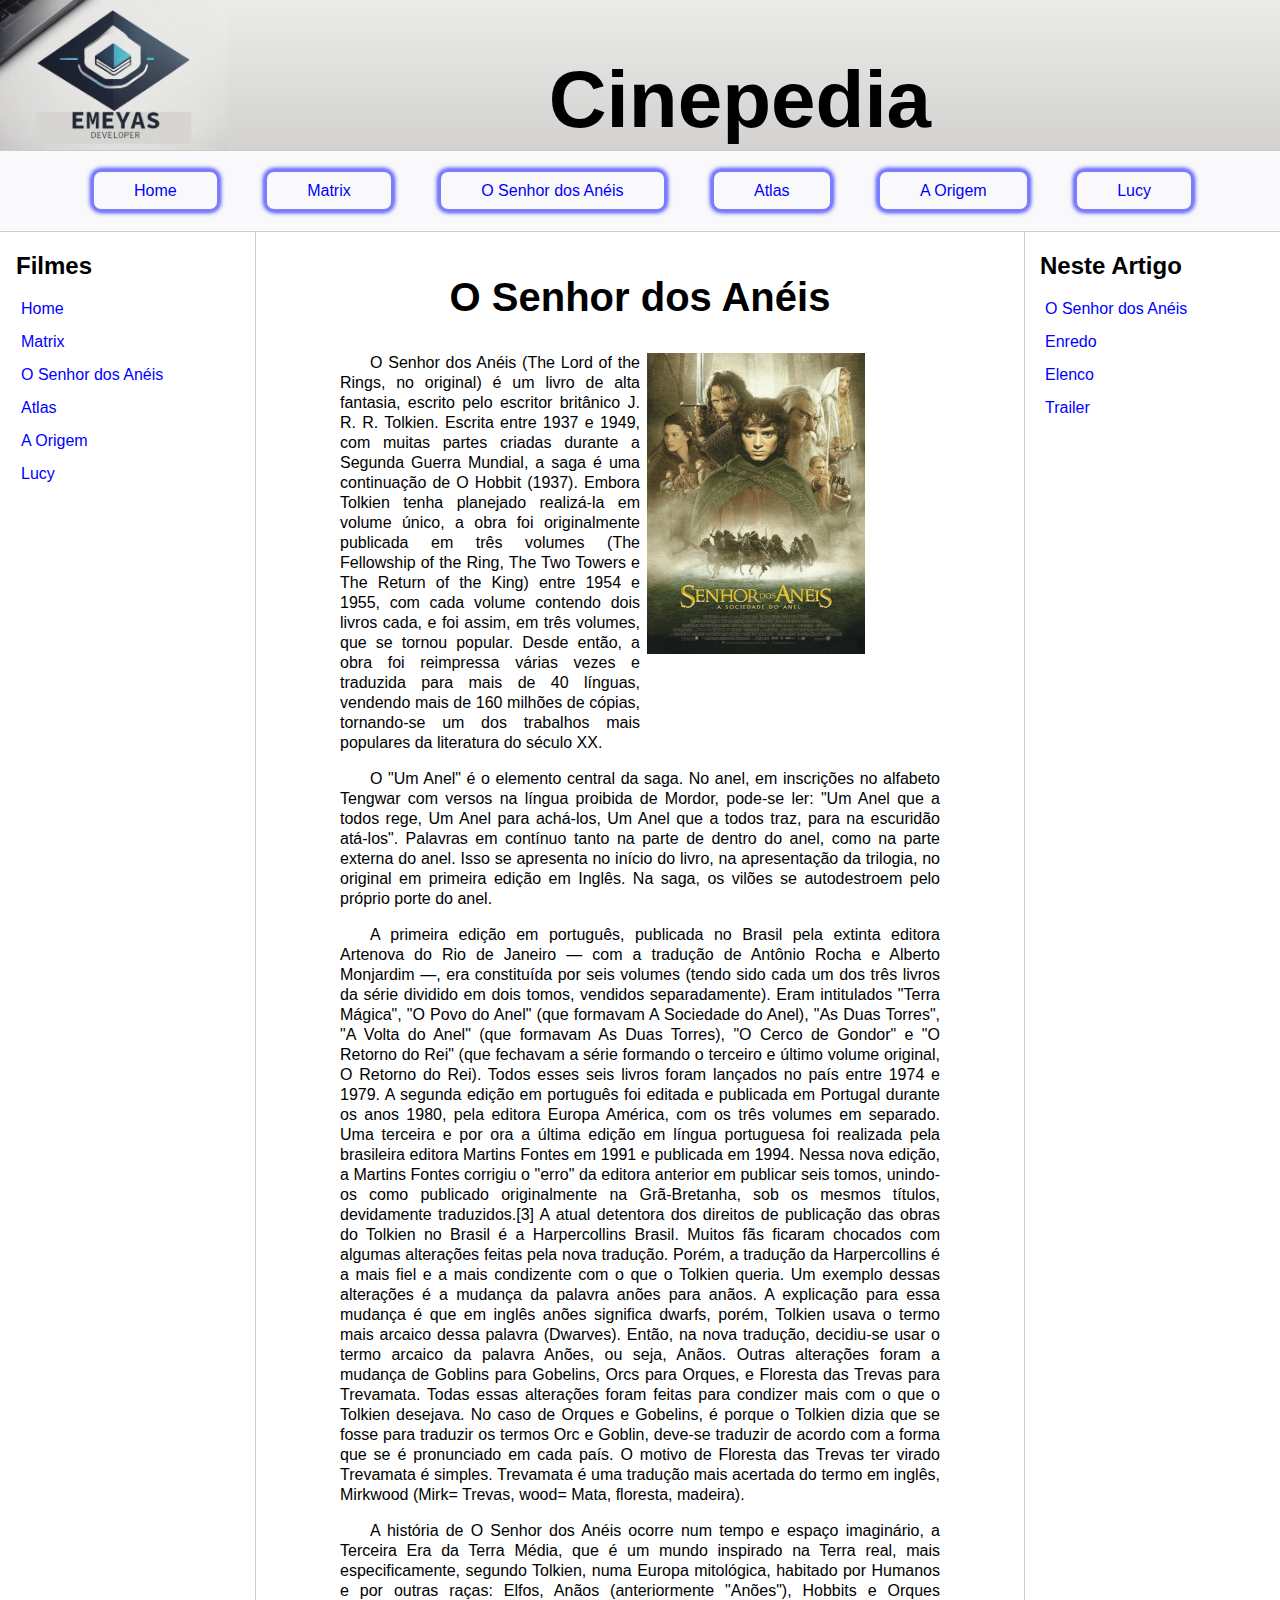
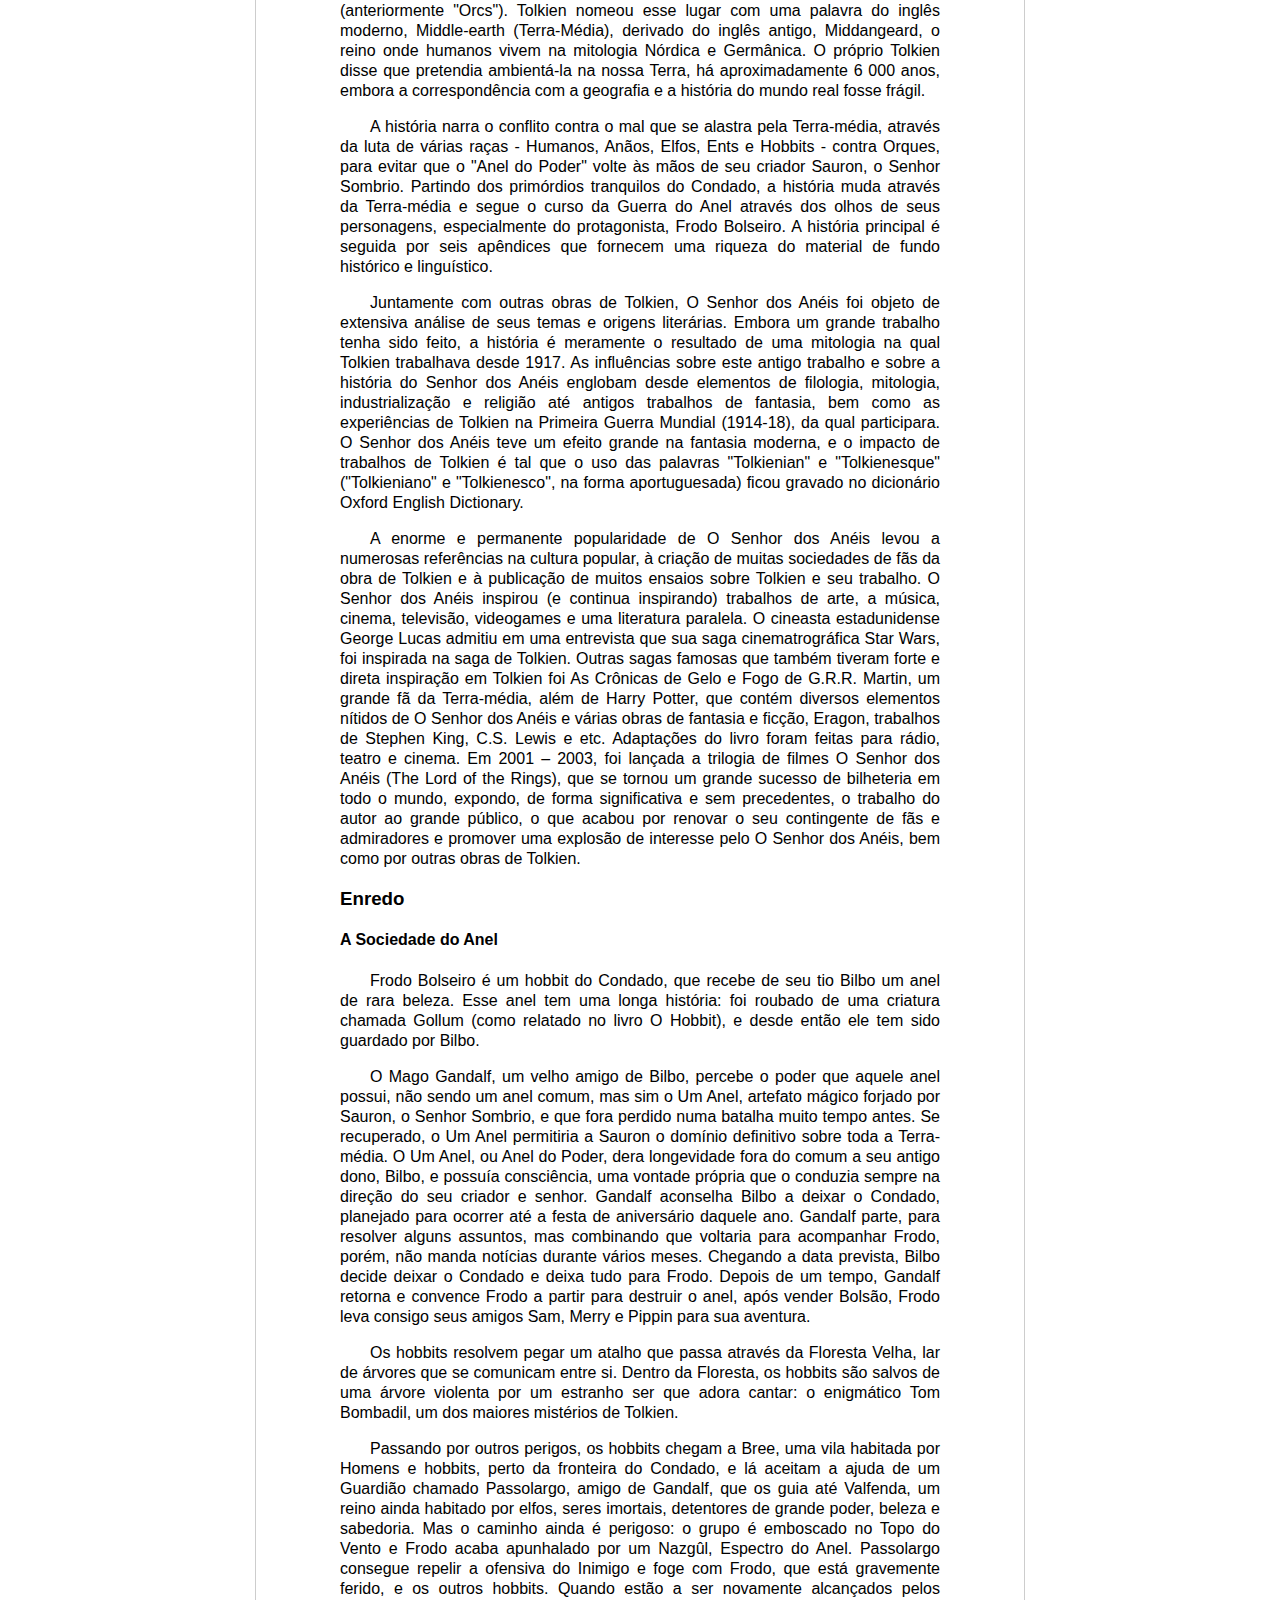
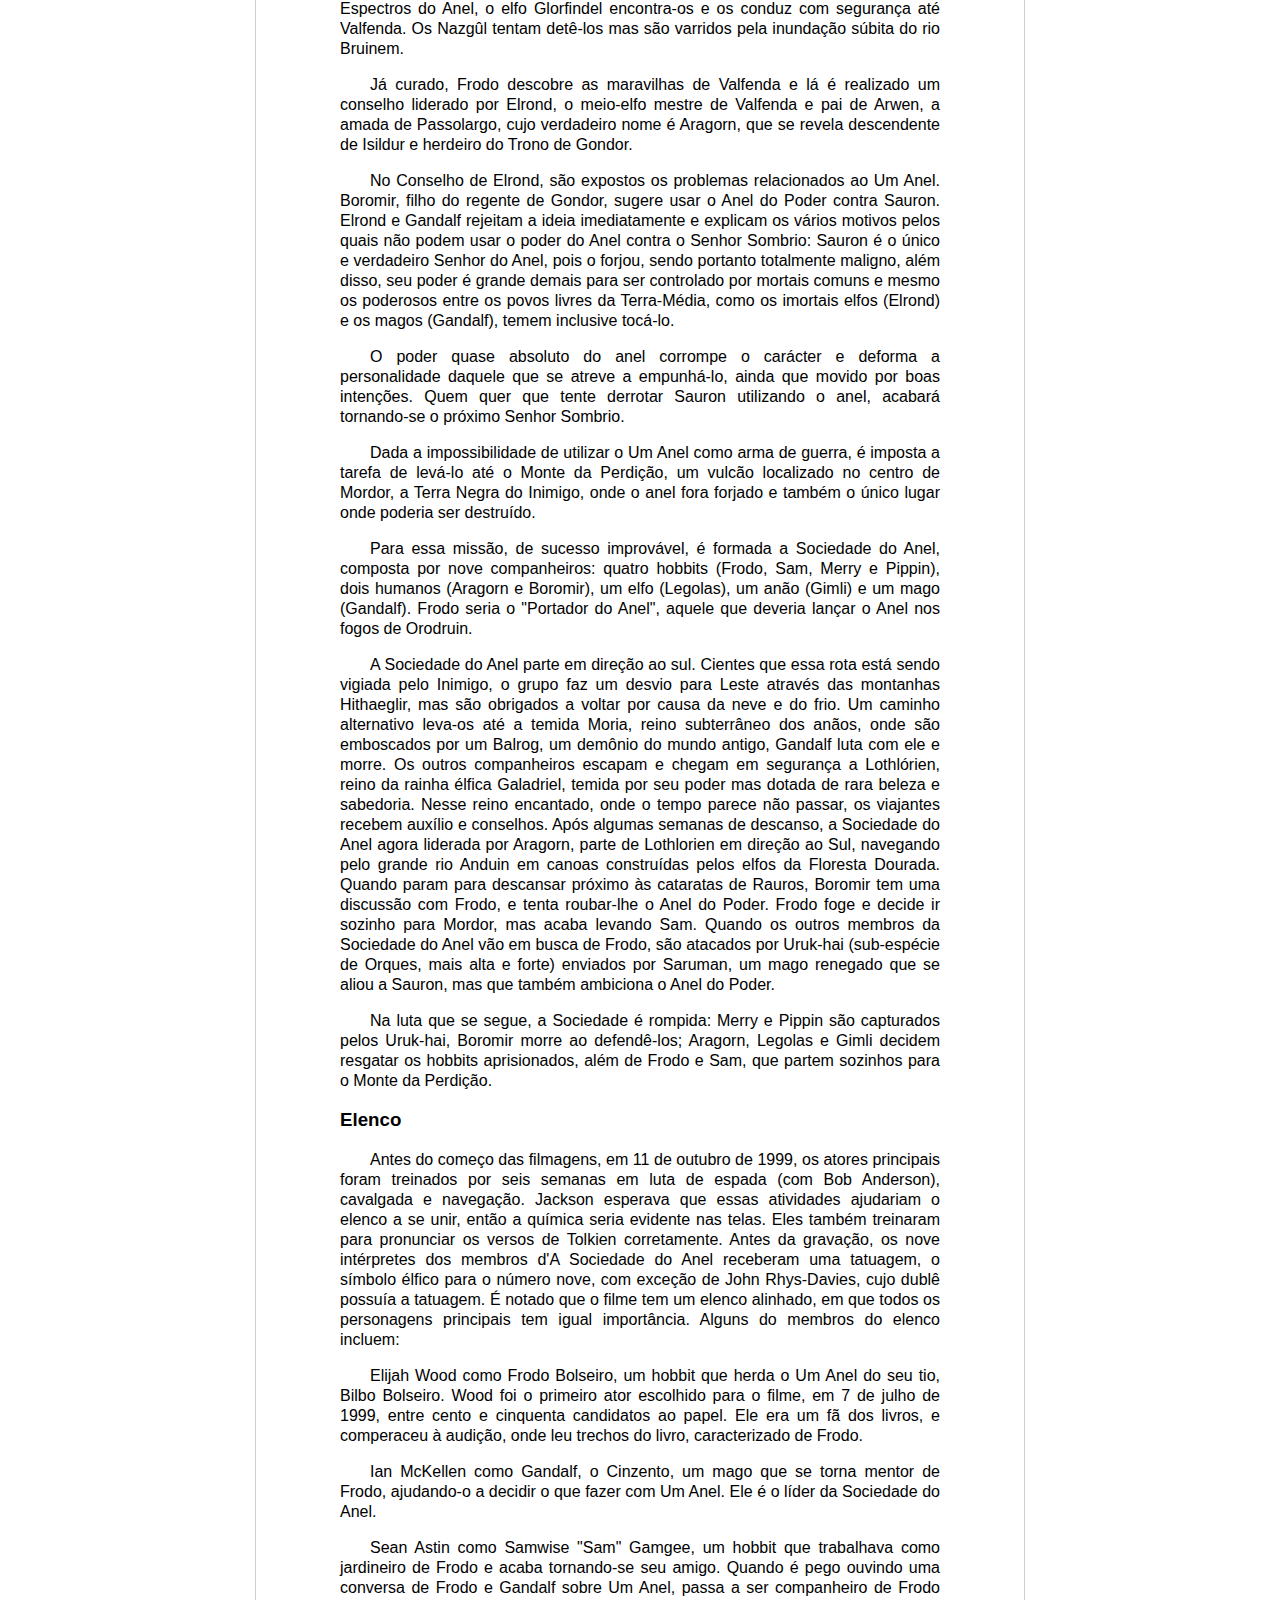
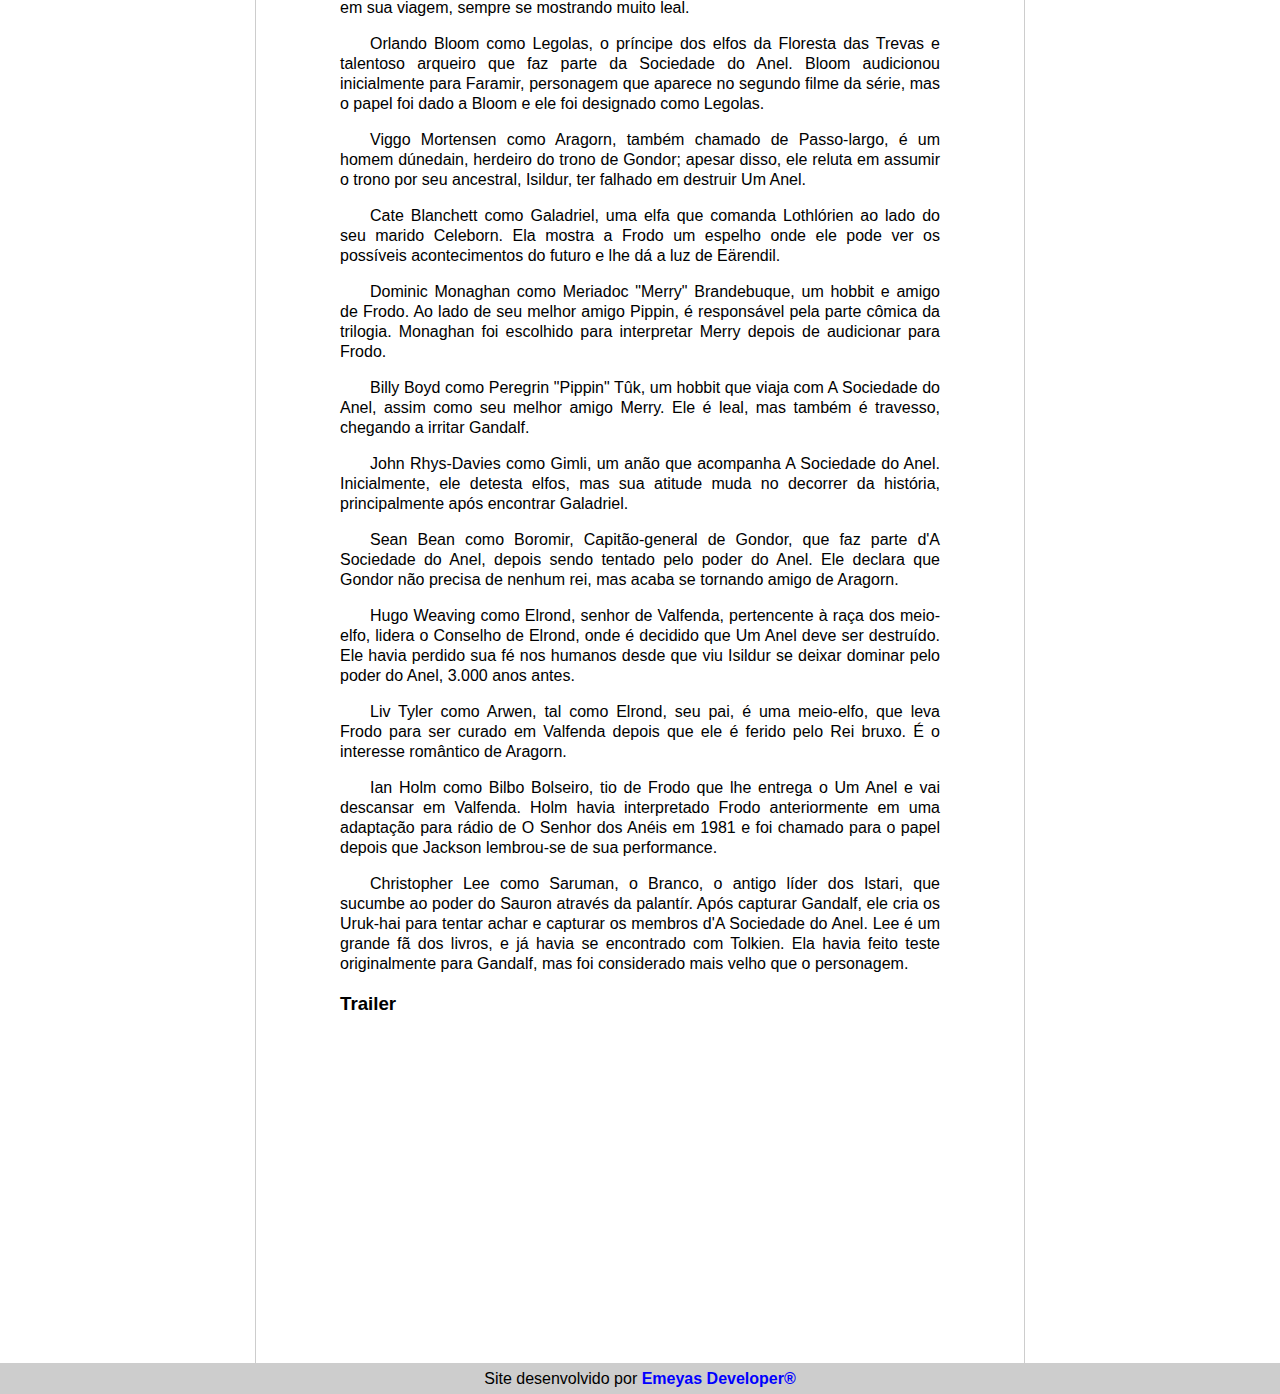
<file: senhordosaneis.html>
<!DOCTYPE html>
<html lang="pt-br">
<head>
    <meta charset="UTF-8">
    <meta http-equiv="X-UA-Compatible" content="IE=edge">
    <meta name="viewport" content="width=device-width, initial-scale=1.0">
    <title>Filme - O Senhor dos Anéis</title>
    <link rel="stylesheet" href="assets/css/style.css">
</head>
<body>
    <header>   
        <span class="logo">
            <img src="assets/images/logoe.png" alt="Logotipo Emeyas Developer">
        </span>
        <span class="site">
            <h1>Cinepedia</h1>
        </span>
    </header>
    <nav class="bar">
        <ul>
            <li><a href="index.html">Home</a></li>
            <li><a href="matrix.html">Matrix</a></li>
            <li><a href="senhordosaneis.html">O Senhor dos Anéis</a></li>
            <li><a href="atlas.html">Atlas</a></li>
            <li><a href="aorigem.html">A Origem</a></li>
            <li><a href="lucy.html">Lucy</a></li>
        </ul>
    </nav>
    <main class="content">
        <aside class="sidebar">
            <h2>Filmes</h2>
            <ul>
                <li><a href="index.html">Home</a></li>
                <li><a href="matrix.html">Matrix</a></li>
                <li><a href="senhordosaneis.html">O Senhor dos Anéis</a></li>
                <li><a href="atlas.html">Atlas</a></li>
                <li><a href="aorigem.html">A Origem</a></li>
                <li><a href="lucy.html">Lucy</a></li>
                </ul>
        </aside>
        <section class="main">
            <h2 id="inicio">O Senhor dos Anéis</h2>
            <div id="img"><img src="assets/images/senhor_dos_aneis.jpg" alt="Capa filme O Senhor dos Anéis"></div>
            <div id="p">
                <p>O Senhor dos Anéis (The Lord of the Rings, no original) é um livro de alta fantasia, escrito pelo escritor britânico J. R. R. Tolkien. Escrita entre 1937 e 1949, com muitas partes criadas durante a Segunda Guerra Mundial, a saga é uma continuação de O Hobbit (1937). Embora Tolkien tenha planejado realizá-la em volume único, a obra foi originalmente publicada em três volumes (The Fellowship of the Ring, The Two Towers e The Return of the King) entre 1954 e 1955, com cada volume contendo dois livros cada, e foi assim, em três volumes, que se tornou popular. Desde então, a obra foi reimpressa várias vezes e traduzida para mais de 40 línguas, vendendo mais de 160 milhões de cópias, tornando-se um dos trabalhos mais populares da literatura do século XX.</p>
            </div>
            <p>O "Um Anel" é o elemento central da saga. No anel, em inscrições no alfabeto Tengwar com versos na língua proibida de Mordor, pode-se ler: "Um Anel que a todos rege, Um Anel para achá-los, Um Anel que a todos traz, para na escuridão atá-los". Palavras em contínuo tanto na parte de dentro do anel, como na parte externa do anel. Isso se apresenta no início do livro, na apresentação da trilogia, no original em primeira edição em Inglês. Na saga, os vilões se autodestroem pelo próprio porte do anel.</p>
            <p>A primeira edição em português, publicada no Brasil pela extinta editora Artenova do Rio de Janeiro — com a tradução de Antônio Rocha e Alberto Monjardim —, era constituída por seis volumes (tendo sido cada um dos três livros da série dividido em dois tomos, vendidos separadamente). Eram intitulados "Terra Mágica", "O Povo do Anel" (que formavam A Sociedade do Anel), "As Duas Torres", "A Volta do Anel" (que formavam As Duas Torres), "O Cerco de Gondor" e "O Retorno do Rei" (que fechavam a série formando o terceiro e último volume original, O Retorno do Rei). Todos esses seis livros foram lançados no país entre 1974 e 1979. A segunda edição em português foi editada e publicada em Portugal durante os anos 1980, pela editora Europa América, com os três volumes em separado. Uma terceira e por ora a última edição em língua portuguesa foi realizada pela brasileira editora Martins Fontes em 1991 e publicada em 1994. Nessa nova edição, a Martins Fontes corrigiu o "erro" da editora anterior em publicar seis tomos, unindo-os como publicado originalmente na Grã-Bretanha, sob os mesmos títulos, devidamente traduzidos.[3] A atual detentora dos direitos de publicação das obras do Tolkien no Brasil é a Harpercollins Brasil. Muitos fãs ficaram chocados com algumas alterações feitas pela nova tradução. Porém, a tradução da Harpercollins é a mais fiel e a mais condizente com o que o Tolkien queria. Um exemplo dessas alterações é a mudança da palavra anões para anãos. A explicação para essa mudança é que em inglês anões significa dwarfs, porém, Tolkien usava o termo mais arcaico dessa palavra (Dwarves). Então, na nova tradução, decidiu-se usar o termo arcaico da palavra Anões, ou seja, Anãos. Outras alterações foram a mudança de Goblins para Gobelins, Orcs para Orques, e Floresta das Trevas para Trevamata. Todas essas alterações foram feitas para condizer mais com o que o Tolkien desejava. No caso de Orques e Gobelins, é porque o Tolkien dizia que se fosse para traduzir os termos Orc e Goblin, deve-se traduzir de acordo com a forma que se é pronunciado em cada país. O motivo de Floresta das Trevas ter virado Trevamata é simples. Trevamata é uma tradução mais acertada do termo em inglês, Mirkwood (Mirk= Trevas, wood= Mata, floresta, madeira).</p>
            <p>A história de O Senhor dos Anéis ocorre num tempo e espaço imaginário, a Terceira Era da Terra Média, que é um mundo inspirado na Terra real, mais especificamente, segundo Tolkien, numa Europa mitológica, habitado por Humanos e por outras raças: Elfos, Anãos (anteriormente "Anões"), Hobbits e Orques (anteriormente "Orcs"). Tolkien nomeou esse lugar com uma palavra do inglês moderno, Middle-earth (Terra-Média), derivado do inglês antigo, Middangeard, o reino onde humanos vivem na mitologia Nórdica e Germânica. O próprio Tolkien disse que pretendia ambientá-la na nossa Terra, há aproximadamente 6 000 anos, embora a correspondência com a geografia e a história do mundo real fosse frágil.</p>
            <p>A história narra o conflito contra o mal que se alastra pela Terra-média, através da luta de várias raças - Humanos, Anãos, Elfos, Ents e Hobbits - contra Orques, para evitar que o "Anel do Poder" volte às mãos de seu criador Sauron, o Senhor Sombrio. Partindo dos primórdios tranquilos do Condado, a história muda através da Terra-média e segue o curso da Guerra do Anel através dos olhos de seus personagens, especialmente do protagonista, Frodo Bolseiro. A história principal é seguida por seis apêndices que fornecem uma riqueza do material de fundo histórico e linguístico.</p>
            <p>Juntamente com outras obras de Tolkien, O Senhor dos Anéis foi objeto de extensiva análise de seus temas e origens literárias. Embora um grande trabalho tenha sido feito, a história é meramente o resultado de uma mitologia na qual Tolkien trabalhava desde 1917. As influências sobre este antigo trabalho e sobre a história do Senhor dos Anéis englobam desde elementos de filologia, mitologia, industrialização e religião até antigos trabalhos de fantasia, bem como as experiências de Tolkien na Primeira Guerra Mundial (1914-18), da qual participara. O Senhor dos Anéis teve um efeito grande na fantasia moderna, e o impacto de trabalhos de Tolkien é tal que o uso das palavras "Tolkienian" e "Tolkienesque" ("Tolkieniano" e "Tolkienesco", na forma aportuguesada) ficou gravado no dicionário Oxford English Dictionary.</p>
            <p>A enorme e permanente popularidade de O Senhor dos Anéis levou a numerosas referências na cultura popular, à criação de muitas sociedades de fãs da obra de Tolkien e à publicação de muitos ensaios sobre Tolkien e seu trabalho. O Senhor dos Anéis inspirou (e continua inspirando) trabalhos de arte, a música, cinema, televisão, videogames e uma literatura paralela. O cineasta estadunidense George Lucas admitiu em uma entrevista que sua saga cinematrográfica Star Wars, foi inspirada na saga de Tolkien. Outras sagas famosas que também tiveram forte e direta inspiração em Tolkien foi As Crônicas de Gelo e Fogo de G.R.R. Martin, um grande fã da Terra-média, além de Harry Potter, que contém diversos elementos nítidos de O Senhor dos Anéis e várias obras de fantasia e ficção, Eragon, trabalhos de Stephen King, C.S. Lewis e etc. Adaptações do livro foram feitas para rádio, teatro e cinema. Em 2001 – 2003, foi lançada a trilogia de filmes O Senhor dos Anéis (The Lord of the Rings), que se tornou um grande sucesso de bilheteria em todo o mundo, expondo, de forma significativa e sem precedentes, o trabalho do autor ao grande público, o que acabou por renovar o seu contingente de fãs e admiradores e promover uma explosão de interesse pelo O Senhor dos Anéis, bem como por outras obras de Tolkien.</p>
            <h3 id="enredo">Enredo</h3>
            <h4>A Sociedade do Anel</h4>

            <p>Frodo Bolseiro é um hobbit do Condado, que recebe de seu tio Bilbo um anel de rara beleza. Esse anel tem uma longa história: foi roubado de uma criatura chamada Gollum (como relatado no livro O Hobbit), e desde então ele tem sido guardado por Bilbo.</p>
            <p>O Mago Gandalf, um velho amigo de Bilbo, percebe o poder que aquele anel possui, não sendo um anel comum, mas sim o Um Anel, artefato mágico forjado por Sauron, o Senhor Sombrio, e que fora perdido numa batalha muito tempo antes. Se recuperado, o Um Anel permitiria a Sauron o domínio definitivo sobre toda a Terra-média. O Um Anel, ou Anel do Poder, dera longevidade fora do comum a seu antigo dono, Bilbo, e possuía consciência, uma vontade própria que o conduzia sempre na direção do seu criador e senhor. Gandalf aconselha Bilbo a deixar o Condado, planejado para ocorrer até a festa de aniversário daquele ano. Gandalf parte, para resolver alguns assuntos, mas combinando que voltaria para acompanhar Frodo, porém, não manda notícias durante vários meses. Chegando a data prevista, Bilbo decide deixar o Condado e deixa tudo para Frodo. Depois de um tempo, Gandalf retorna e convence Frodo a partir para destruir o anel, após vender Bolsão, Frodo leva consigo seus amigos Sam, Merry e Pippin para sua aventura.</p>
            <p>Os hobbits resolvem pegar um atalho que passa através da Floresta Velha, lar de árvores que se comunicam entre si. Dentro da Floresta, os hobbits são salvos de uma árvore violenta por um estranho ser que adora cantar: o enigmático Tom Bombadil, um dos maiores mistérios de Tolkien.</p>
            <p>Passando por outros perigos, os hobbits chegam a Bree, uma vila habitada por Homens e hobbits, perto da fronteira do Condado, e lá aceitam a ajuda de um Guardião chamado Passolargo, amigo de Gandalf, que os guia até Valfenda, um reino ainda habitado por elfos, seres imortais, detentores de grande poder, beleza e sabedoria. Mas o caminho ainda é perigoso: o grupo é emboscado no Topo do Vento e Frodo acaba apunhalado por um Nazgûl, Espectro do Anel. Passolargo consegue repelir a ofensiva do Inimigo e foge com Frodo, que está gravemente ferido, e os outros hobbits. Quando estão a ser novamente alcançados pelos Espectros do Anel, o elfo Glorfindel encontra-os e os conduz com segurança até Valfenda. Os Nazgûl tentam detê-los mas são varridos pela inundação súbita do rio Bruinem.</p>
            <p>Já curado, Frodo descobre as maravilhas de Valfenda e lá é realizado um conselho liderado por Elrond, o meio-elfo mestre de Valfenda e pai de Arwen, a amada de Passolargo, cujo verdadeiro nome é Aragorn, que se revela descendente de Isildur e herdeiro do Trono de Gondor.</p>
            <p>No Conselho de Elrond, são expostos os problemas relacionados ao Um Anel. Boromir, filho do regente de Gondor, sugere usar o Anel do Poder contra Sauron. Elrond e Gandalf rejeitam a ideia imediatamente e explicam os vários motivos pelos quais não podem usar o poder do Anel contra o Senhor Sombrio: Sauron é o único e verdadeiro Senhor do Anel, pois o forjou, sendo portanto totalmente maligno, além disso, seu poder é grande demais para ser controlado por mortais comuns e mesmo os poderosos entre os povos livres da Terra-Média, como os imortais elfos (Elrond) e os magos (Gandalf), temem inclusive tocá-lo.</p>
            <p>O poder quase absoluto do anel corrompe o carácter e deforma a personalidade daquele que se atreve a empunhá-lo, ainda que movido por boas intenções. Quem quer que tente derrotar Sauron utilizando o anel, acabará tornando-se o próximo Senhor Sombrio.</p>
            <p>Dada a impossibilidade de utilizar o Um Anel como arma de guerra, é imposta a tarefa de levá-lo até o Monte da Perdição, um vulcão localizado no centro de Mordor, a Terra Negra do Inimigo, onde o anel fora forjado e também o único lugar onde poderia ser destruído.</p>
            <p>Para essa missão, de sucesso improvável, é formada a Sociedade do Anel, composta por nove companheiros: quatro hobbits (Frodo, Sam, Merry e Pippin), dois humanos (Aragorn e Boromir), um elfo (Legolas), um anão (Gimli) e um mago (Gandalf). Frodo seria o "Portador do Anel", aquele que deveria lançar o Anel nos fogos de Orodruin.</p>
            <p>A Sociedade do Anel parte em direção ao sul. Cientes que essa rota está sendo vigiada pelo Inimigo, o grupo faz um desvio para Leste através das montanhas Hithaeglir, mas são obrigados a voltar por causa da neve e do frio. Um caminho alternativo leva-os até a temida Moria, reino subterrâneo dos anãos, onde são emboscados por um Balrog, um demônio do mundo antigo, Gandalf luta com ele e morre. Os outros companheiros escapam e chegam em segurança a Lothlórien, reino da rainha élfica Galadriel, temida por seu poder mas dotada de rara beleza e sabedoria. Nesse reino encantado, onde o tempo parece não passar, os viajantes recebem auxílio e conselhos. Após algumas semanas de descanso, a Sociedade do Anel agora liderada por Aragorn, parte de Lothlorien em direção ao Sul, navegando pelo grande rio Anduin em canoas construídas pelos elfos da Floresta Dourada. Quando param para descansar próximo às cataratas de Rauros, Boromir tem uma discussão com Frodo, e tenta roubar-lhe o Anel do Poder. Frodo foge e decide ir sozinho para Mordor, mas acaba levando Sam. Quando os outros membros da Sociedade do Anel vão em busca de Frodo, são atacados por Uruk-hai (sub-espécie de Orques, mais alta e forte) enviados por Saruman, um mago renegado que se aliou a Sauron, mas que também ambiciona o Anel do Poder.</p>
            <p>Na luta que se segue, a Sociedade é rompida: Merry e Pippin são capturados pelos Uruk-hai, Boromir morre ao defendê-los; Aragorn, Legolas e Gimli decidem resgatar os hobbits aprisionados, além de Frodo e Sam, que partem sozinhos para o Monte da Perdição.</p>
            <h3 id="elenco">Elenco</h3>
            <p>Antes do começo das filmagens, em 11 de outubro de 1999, os atores principais foram treinados por seis semanas em luta de espada (com Bob Anderson), cavalgada e navegação. Jackson esperava que essas atividades ajudariam o elenco a se unir, então a química seria evidente nas telas. Eles também treinaram para pronunciar os versos de Tolkien corretamente. Antes da gravação, os nove intérpretes dos membros d'A Sociedade do Anel receberam uma tatuagem, o símbolo élfico para o número nove, com exceção de John Rhys-Davies, cujo dublê possuía a tatuagem. É notado que o filme tem um elenco alinhado, em que todos os personagens principais tem igual importância. Alguns do membros do elenco incluem:</p>
            <p>Elijah Wood como Frodo Bolseiro, um hobbit que herda o Um Anel do seu tio, Bilbo Bolseiro. Wood foi o primeiro ator escolhido para o filme, em 7 de julho de 1999, entre cento e cinquenta candidatos ao papel. Ele era um fã dos livros, e comperaceu à audição, onde leu trechos do livro, caracterizado de Frodo.</p>
            <p>Ian McKellen como Gandalf, o Cinzento, um mago que se torna mentor de Frodo, ajudando-o a decidir o que fazer com Um Anel. Ele é o líder da Sociedade do Anel.</p>
            <p>Sean Astin como Samwise "Sam" Gamgee, um hobbit que trabalhava como jardineiro de Frodo e acaba tornando-se seu amigo. Quando é pego ouvindo uma conversa de Frodo e Gandalf sobre Um Anel, passa a ser companheiro de Frodo em sua viagem, sempre se mostrando muito leal.</p>
            <p>Orlando Bloom como Legolas, o príncipe dos elfos da Floresta das Trevas e talentoso arqueiro que faz parte da Sociedade do Anel. Bloom audicionou inicialmente para Faramir, personagem que aparece no segundo filme da série, mas o papel foi dado a Bloom e ele foi designado como Legolas.</p>
            <p>Viggo Mortensen como Aragorn, também chamado de Passo-largo, é um homem dúnedain, herdeiro do trono de Gondor; apesar disso, ele reluta em assumir o trono por seu ancestral, Isildur, ter falhado em destruir Um Anel.</p>
            <p>Cate Blanchett como Galadriel, uma elfa que comanda Lothlórien ao lado do seu marido Celeborn. Ela mostra a Frodo um espelho onde ele pode ver os possíveis acontecimentos do futuro e lhe dá a luz de Eärendil.</p>
            <p>Dominic Monaghan como Meriadoc "Merry" Brandebuque, um hobbit e amigo de Frodo. Ao lado de seu melhor amigo Pippin, é responsável pela parte cômica da trilogia. Monaghan foi escolhido para interpretar Merry depois de audicionar para Frodo.</p>
            <p>Billy Boyd como Peregrin "Pippin" Tûk, um hobbit que viaja com A Sociedade do Anel, assim como seu melhor amigo Merry. Ele é leal, mas também é travesso, chegando a irritar Gandalf.</p>
            <p>John Rhys-Davies como Gimli, um anão que acompanha A Sociedade do Anel. Inicialmente, ele detesta elfos, mas sua atitude muda no decorrer da história, principalmente após encontrar Galadriel.</p>
            <p>Sean Bean como Boromir, Capitão-general de Gondor, que faz parte d'A Sociedade do Anel, depois sendo tentado pelo poder do Anel. Ele declara que Gondor não precisa de nenhum rei, mas acaba se tornando amigo de Aragorn.</p>
            <p>Hugo Weaving como Elrond, senhor de Valfenda, pertencente à raça dos meio-elfo, lidera o Conselho de Elrond, onde é decidido que Um Anel deve ser destruído. Ele havia perdido sua fé nos humanos desde que viu Isildur se deixar dominar pelo poder do Anel, 3.000 anos antes.</p>
            <p>Liv Tyler como Arwen, tal como Elrond, seu pai, é uma meio-elfo, que leva Frodo para ser curado em Valfenda depois que ele é ferido pelo Rei bruxo. É o interesse romântico de Aragorn.</p>
            <p>Ian Holm como Bilbo Bolseiro, tio de Frodo que lhe entrega o Um Anel e vai descansar em Valfenda. Holm havia interpretado Frodo anteriormente em uma adaptação para rádio de O Senhor dos Anéis em 1981 e foi chamado para o papel depois que Jackson lembrou-se de sua performance.</p>
            <p>Christopher Lee como Saruman, o Branco, o antigo líder dos Istari, que sucumbe ao poder do Sauron através da palantír. Após capturar Gandalf, ele cria os Uruk-hai para tentar achar e capturar os membros d'A Sociedade do Anel. Lee é um grande fã dos livros, e já havia se encontrado com Tolkien. Ela havia feito teste originalmente para Gandalf, mas foi considerado mais velho que o personagem.</p>
            <h3 id="trailer">Trailer</h3>
            <iframe width="560" height="315" src="https://www.youtube.com/embed/0i86oM1nHjM?si=7CNe7tr8rlf_ZWyq" title="YouTube video player" frameborder="0" allow="accelerometer; autoplay; clipboard-write; encrypted-media; gyroscope; picture-in-picture; web-share" referrerpolicy="strict-origin-when-cross-origin" allowfullscreen></iframe>
        </section>
        <aside class="anchors">
            <h2>Neste Artigo</h2>
            <ul>
                <li><a href="#inicio">O Senhor dos Anéis</a></li>
                <li><a href="#enredo">Enredo</a></li>
                <li><a href="#elenco">Elenco</a></li>
                <li><a href="#trailer">Trailer</a></li>
            </ul>
        </aside>
    </main>
    <footer class="footer">
        Site desenvolvido por <strong><a href="https://github.com/emeyas-franco" target="_blank">Emeyas Developer&#174;</a></strong>
    </footer>
</body>
</html>
</file>
<file: assets/css/style.css>
body, html {
    margin: 0;
    padding: 0;
    font-family: 'Segoe UI', Tahoma, Geneva, Verdana, sans-serif;
}
header{
    background-image: linear-gradient(to bottom, #EBEBE9, #D3D2D0);
    height: 150px;
    font-size: 2.5em;
}
header > span.logo {
    display: inline;
    width: 20%;
    height: 150px;
}

header > span.logo > img {
    height: 150px;
}

header > span.site {
    width: 80%;
    position: absolute;
    height: 150px;
    display: inline-block;
    top: 0px;
    text-align: center;
    align-content: center;
}
ul { list-style: none; padding-left: 5px; }
a {color:blue; text-decoration: none;}
nav ul {
    text-align: center;
}

nav li {
    display: inline;
}

nav a {
    margin: 0px 20px;
    padding: 10px 40px;
    text-align: center;
    display: inline;
    width: 120px;
    height: 30px;
    border: 3px solid #0000ff80;
    border-radius: 10px;
    box-shadow: 0px 0px 5px #0000ff;
}
nav a:hover{
    background-color: rgb(0, 0, 255);    
    color: #f9f9fb;
}

.bar {
    background-color: #f9f9fb;
    padding:15px;
    border-top: solid 1px #cdcdcd;
    border-bottom: solid 1px #cdcdcd;
}
.content {
    max-width: 1440px;
    margin: auto;
    grid-gap: 3rem;
    display: grid;
    gap: 3rem;
    grid-template-areas: "sidebar main anchors";
    grid-template-columns: minmax(0,15rem) minmax(0,2.5fr) minmax(0,15rem);
    padding-left: 1rem;
    padding-right: 1rem;
}
.footer {
    align-content: center;
    height: 30px;
    border-top: solid 1px #cdcdcd;
    background-color: #cdcdcd;
    text-align: center;
}
.main {
    margin: 10px auto;
    width: 600px;
}
.main h2 {
    text-align: center;
    font-size: 2.5em;
}
.main ul{
    list-style: disc;
    padding: 5px 0px;
    text-align: justify;
}
.main li{
    margin-left: 25px;
    padding: 2px 0px;
}
.main p {
    padding: 0px 0px;
    line-height: 20px;
    text-indent: 30px;
    text-align: justify;
}
#img {
    position: absolute;
    right: 415px;
}
#p {
    width: 300px;
    position: relative;
}
.anchors {

    border-left: solid 1px #cdcdcd;
    padding-left: 15px;
}
.anchors li {
    margin: 15px 0px;
}
.sidebar {
    border-right: solid 1px #cdcdcd;
}
.sidebar li {
    margin: 15px 0px;
}
figure {
    text-align: center;
}
</file>
